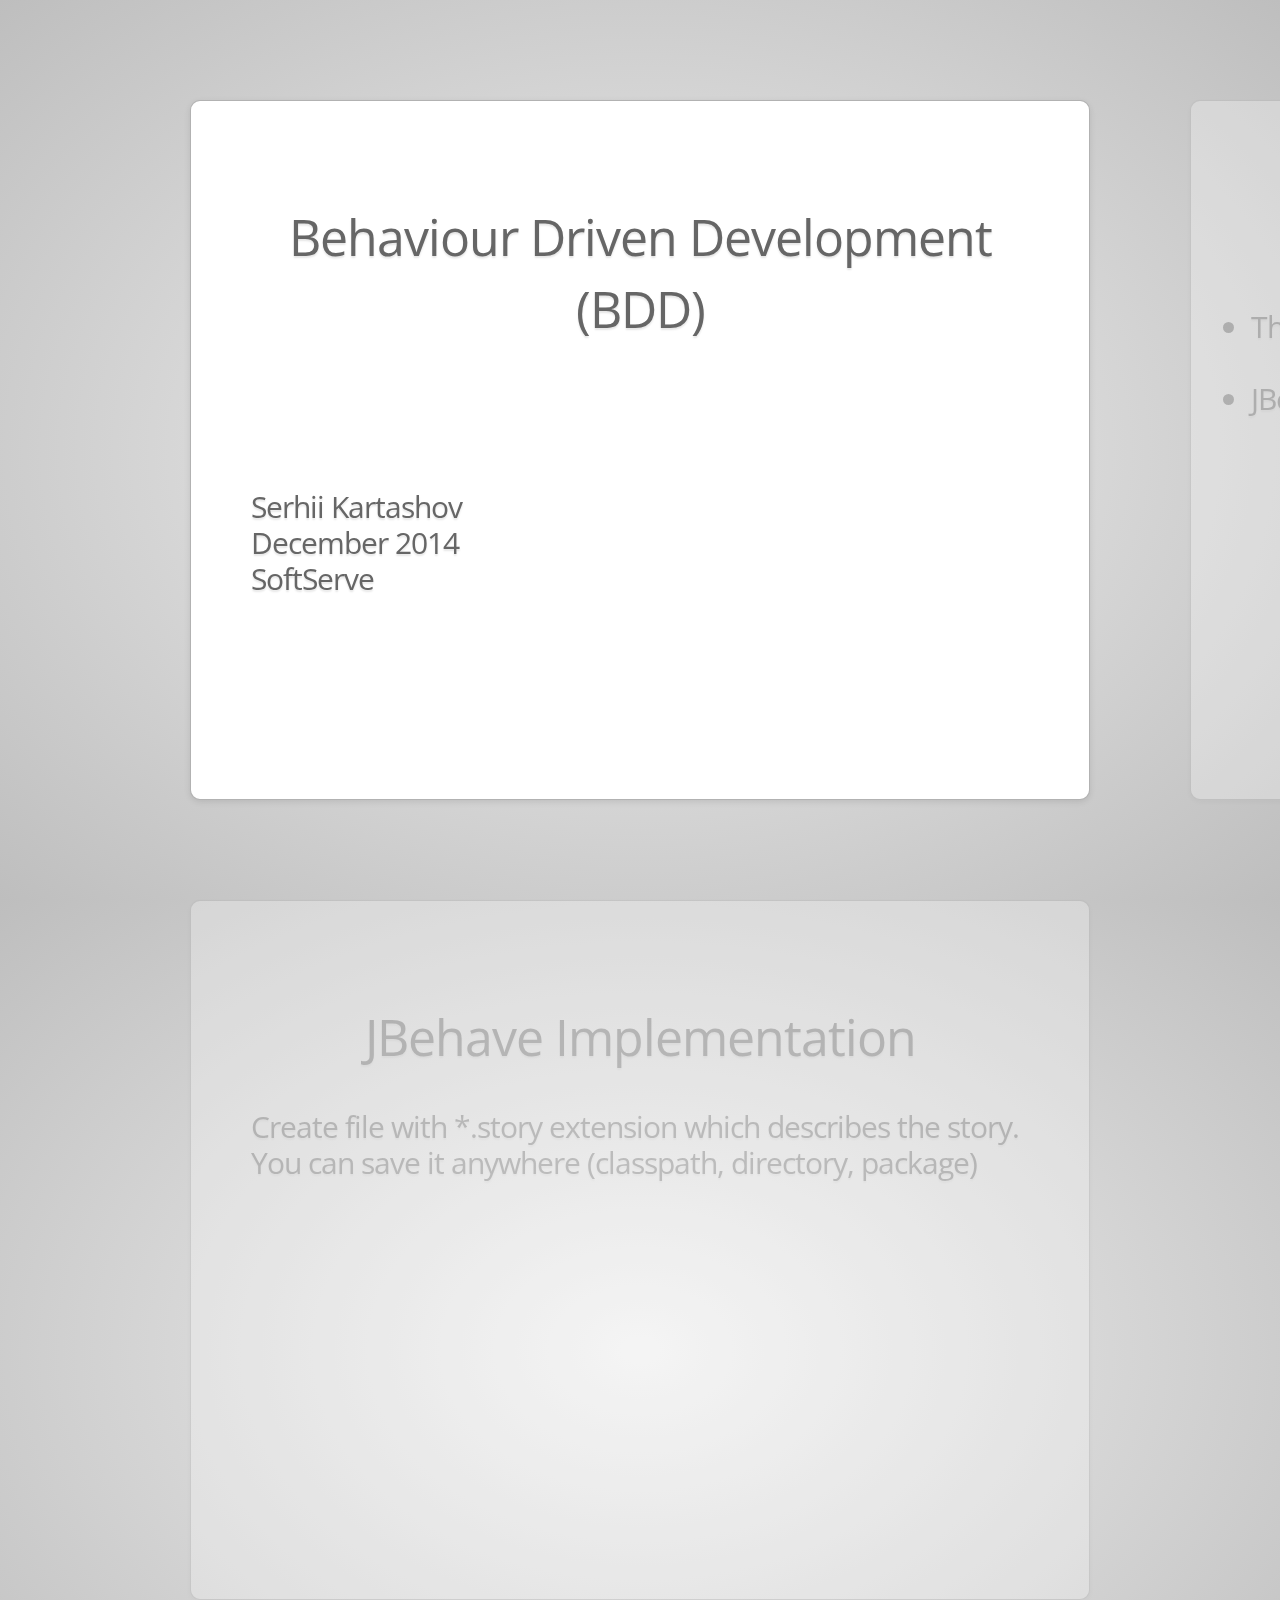
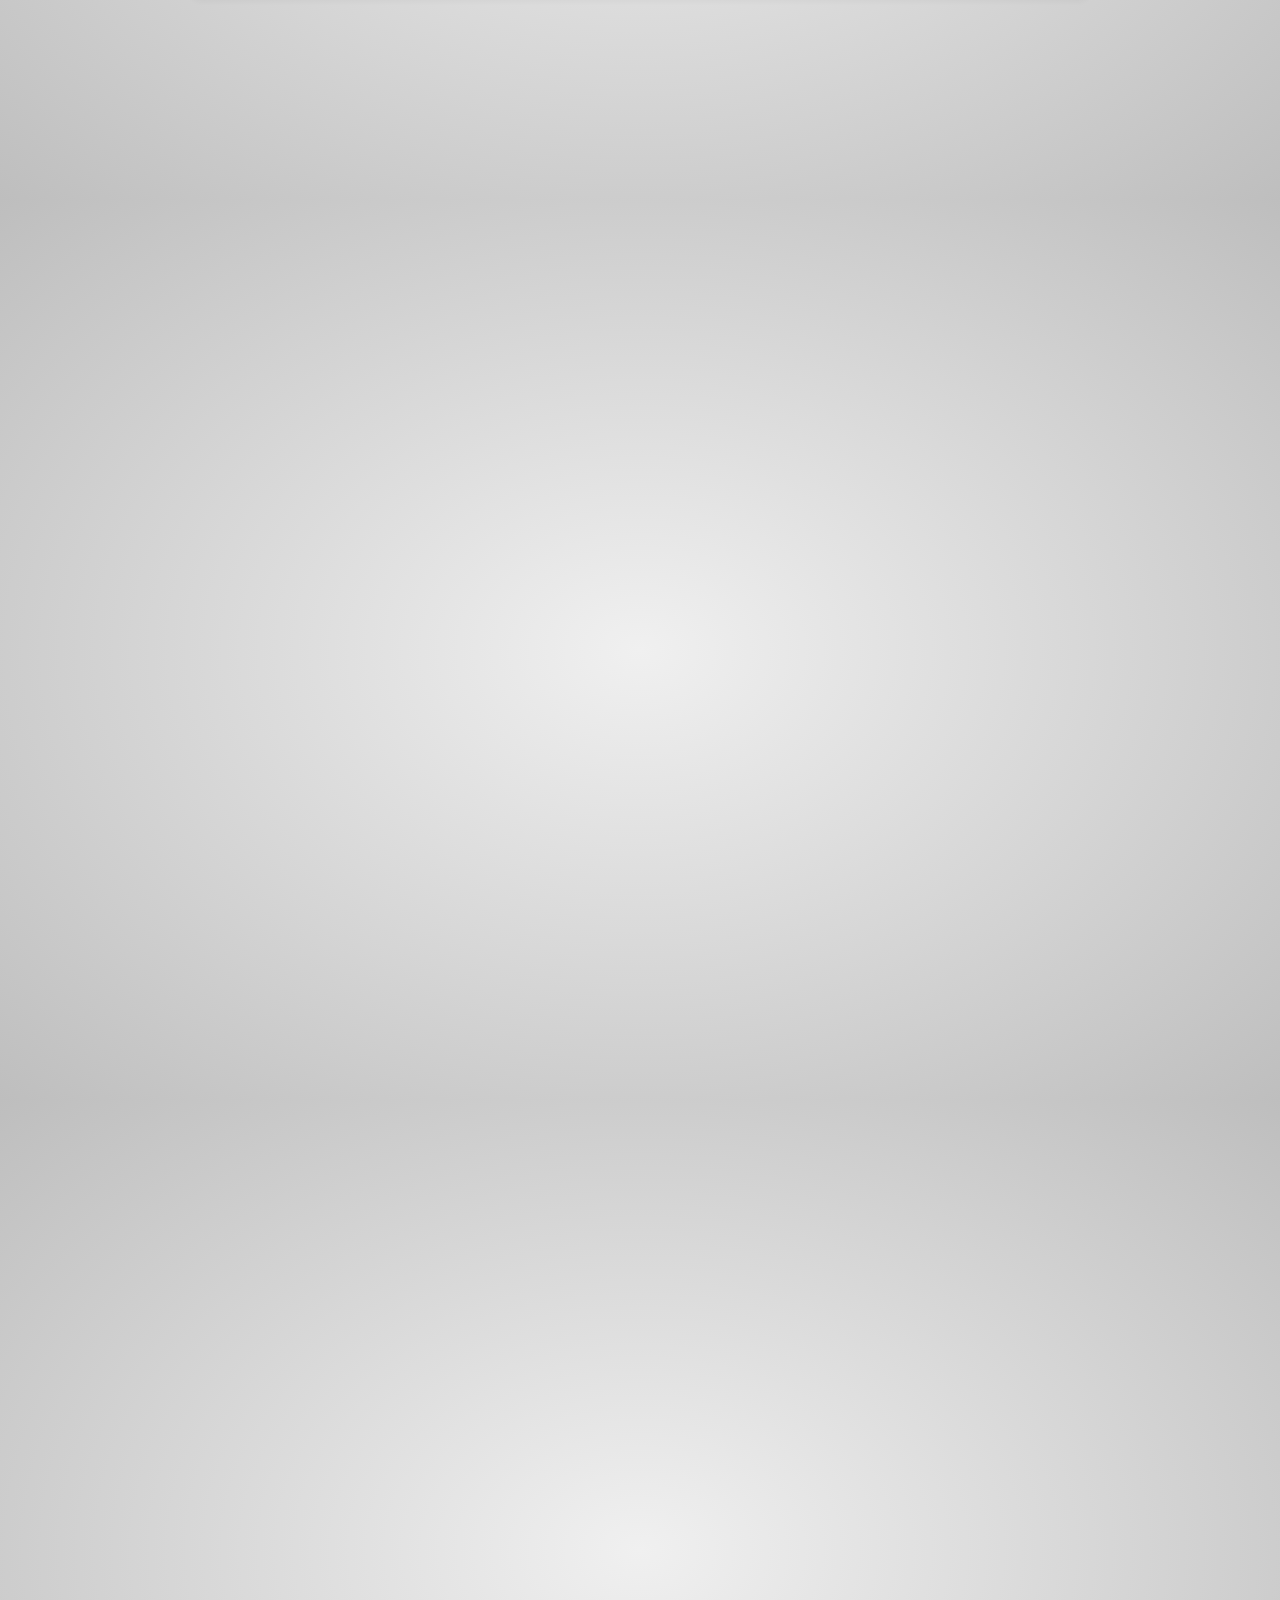
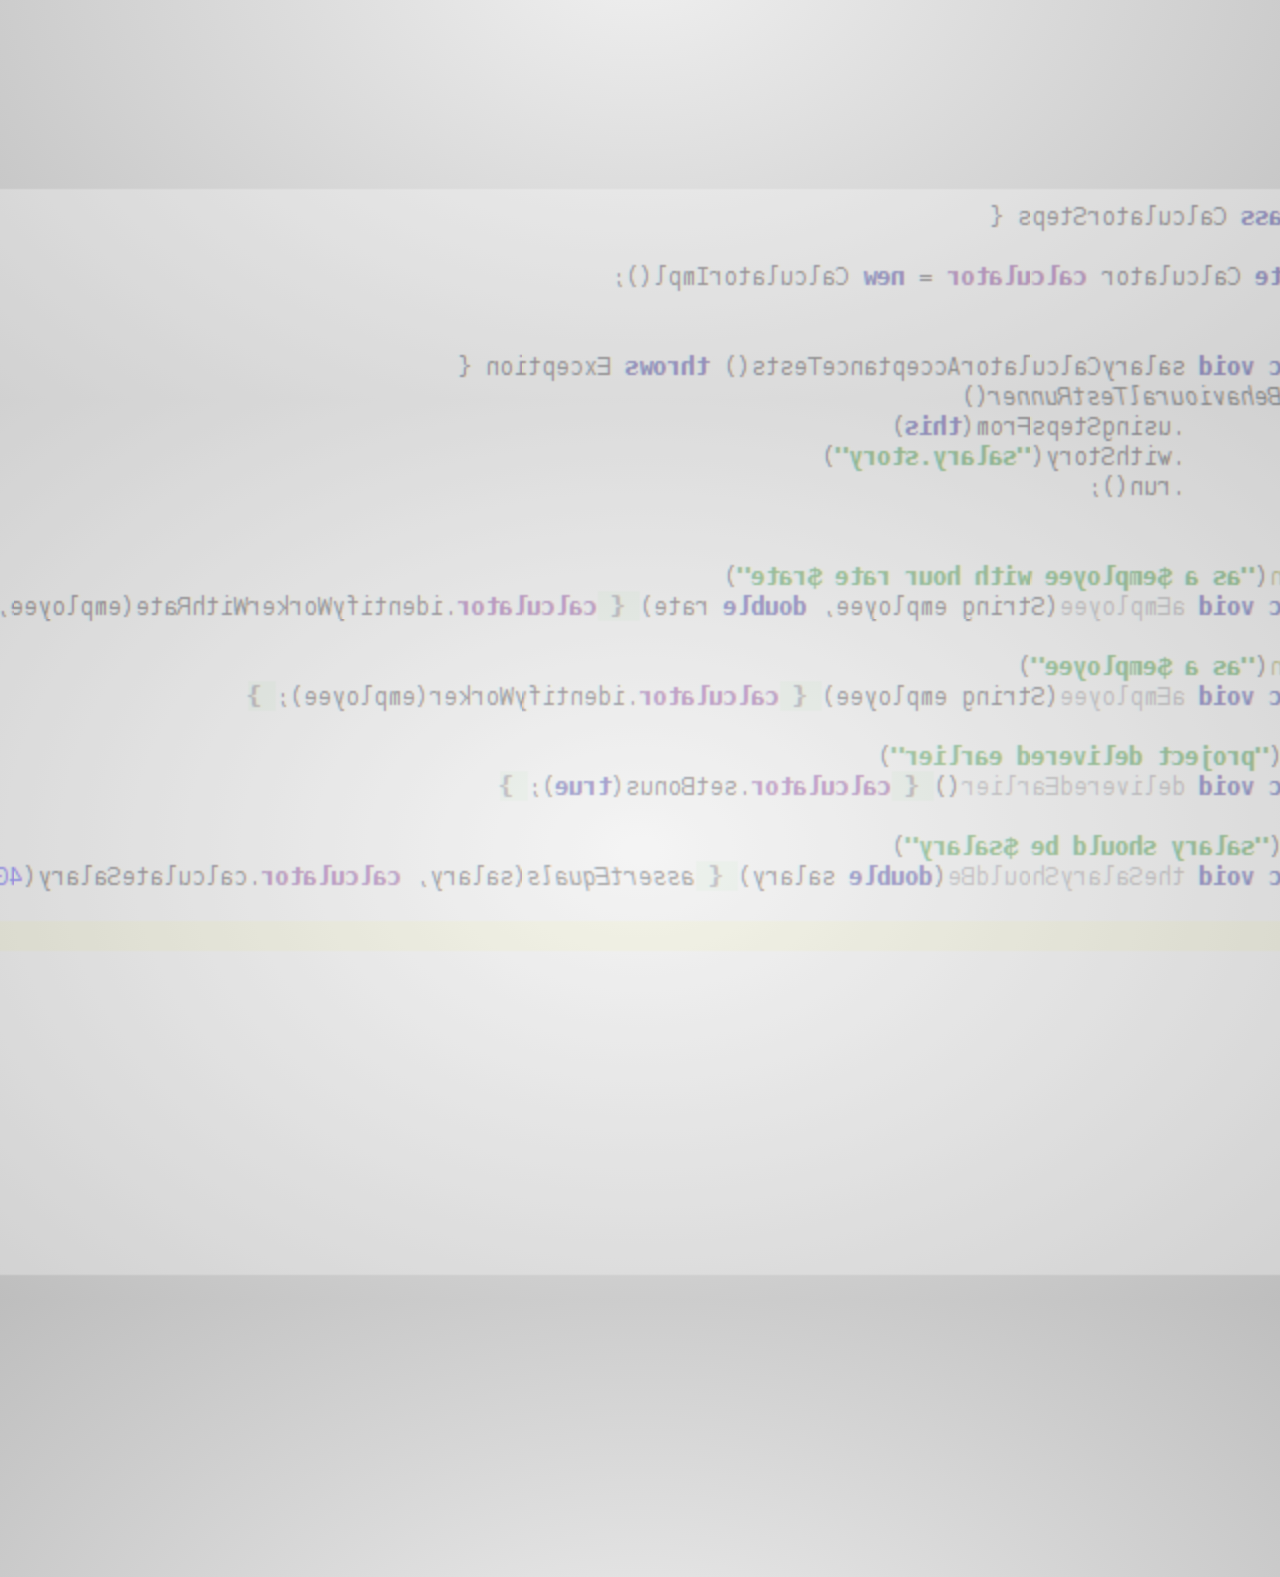
<file: jbehave-core-concepts/presentation/index.html>
<!doctype html>

<html lang="en" xmlns="http://www.w3.org/1999/html" xmlns="http://www.w3.org/1999/html">
<head>
    <meta charset="utf-8" />
    <meta name="viewport" content="width=1024" />
    <meta name="apple-mobile-web-app-capable" content="yes" />
    <title>impress.js | presentation tool based on the power of CSS3 transforms and transitions in modern browsers | by Bartek Szopka @bartaz</title>
    
    <meta name="description" content="impress.js is a presentation tool based on the power of CSS3 transforms and transitions in modern browsers and inspired by the idea behind prezi.com." />
    <meta name="author" content="Bartek Szopka" />

    <link href="http://fonts.googleapis.com/css?family=Open+Sans:regular,semibold,italic,italicsemibold|PT+Sans:400,700,400italic,700italic|PT+Serif:400,700,400italic,700italic" rel="stylesheet" />

    <link href="css/impress-demo.css" rel="stylesheet" />
    
    <link rel="shortcut icon" href="favicon.png" />
    <link rel="apple-touch-icon" href="apple-touch-icon.png" />
</head>

<body class="impress-not-supported">

<div class="fallback-message">
    <p>Your browser <b>doesn't support the features required</b> by impress.js, so you are presented with a simplified version of this presentation.</p>
    <p>For the best experience please use the latest <b>Chrome</b>, <b>Safari</b> or <b>Firefox</b> browser.</p>
</div>

<div id="impress">

    <div id="1" class="step slide" data-x="-1000" data-y="-1500">
        <q>Behaviour Driven Development (BDD)</q>
        <br/>
        <br/>
        <br/>
        <br/>
        Serhii Kartashov
        <br/>
        December 2014
        <br/>
        SoftServe
    </div>

    <div id="2"class="step slide" data-x="0" data-y="-1500">
        <q>Agenda</q>
        <br/>
        <ul>
            <li>The meaning of BDD and specification</li>
            <br/>
            <li>JBehave as implementation of BDD</li>
        </ul>
    </div>

    <div id="3" class="step slide" data-x="1000" data-y="-1500">
        <q>The meaning of BDD</q>
        <p>BDD specifies that business analysts and developers should collaborate in terms of <strong>user story</strong>,
            which are each explicitly written down in a dedicated document.</p>
    </div>

    <div id="image1" class="step" data-x="6000" data-y="-300" data-rotate="90" data-scale="4">
        <img src="images/TDD-vs-BDD.jpg" alt="Smiley face" width="916" height="594">
    </div>

    <div id="4" class="step slide" data-x="2000" data-y="-1500">
        <q>Behavioural specifications</q>
        <br/>
        <p>User Story Structure:</p>
        <ul>
            <li>Story Title</li>
            <li>Narrative: <strong>who</strong>, <strong>which effect</strong> and <strong>what business value</strong></li>
            <li>Acceptance criteria or scenarios: <strong>initial condition</strong>, <strong>event triggers</strong> and <strong>expected outcome</strong></li>
        </ul>

    </div>

    <div id="image2" class="step" data-x="3700" data-y="-500" data-rotate="-90" data-scale="3">
        <img src="images/bdd.png" alt="Smiley face" width="900" height="589">
    </div>

    <div id="5" class="step slide" data-x="-1000" data-y="-700">
        <q>JBehave Implementation</q>
        <br/>
        <p>Create file with *.story extension which describes the story.</p>
        <p>You can save it anywhere (classpath, directory, package)</p>
    </div>

    <div id="image3" class="step" data-x="1000" data-y="2000" data-rotate-x="0" data-rotate-y="180" data-scale="2">
        <img src="images/story.png" alt="Smiley face" width="796" height="729">
    </div>

    <div id="image4" class="step" data-x="-1000" data-y="2000" data-rotate-x="0" data-rotate-y="-180" data-scale="2">
        <img src="images/steps.png" alt="Smiley face">
    </div>

    <div id="image5" class="step" data-x="1000" data-y="500" data-rotate-x="0" data-rotate-y="180" data-scale="2">
        <img src="images/embedder.png" alt="Smiley face" width="945" height="333">
    </div>

    <div id="30" class="step slide" data-x="3000" data-y="900">
        <q>Conclusion</q>
        <br/>
        <ul>
            <li>BDD offers more precise guidance on organizing the conversation between developers,
                testers and domain experts</li>
            <li>Notations originating in the BDD approach, in particular the given-when-then canvas,
                are closer to everyday language</li>
            <li>Tools targeting a BDD approach generally afford the automatic generation of technical
                and end user documentation from BDD "specifications"</li>
        </ul>
    </div>

    <div id="31" class="step slide" data-x="3000" data-y="2000" data-rotate="180" data-scale="2">
        <q>Useful links</q>
        <br/>
        <ul>
            <li><a href="http://en.wikipedia.org/wiki/Behavior-driven_development">BDD wiki</a></li>
            <li><a href="http://jbehave.org/">JBehave (Java Framework)</a></li>
            <li><a href="http://jasmine.github.io/">Jasmine (JavaScript Framework)</a></li>
            <li><a href="http://cukes.info/">Cucumber (Ruby Framework)</a></li>
            <li><a href="http://docs.behat.org/en/v2.5/">Behat (PHP Framework)</a></li>
            <li><a href="http://stackoverflow.com/questions/307895/what-is-the-most-mature-bdd-framework-for-net">Discussion which BDD better for .Net</a></li>
            <li><a href="http://www.lordofthejars.com/2011/04/are-you-locked-up-in-world-thats-been.html">JBehave-Sprint-Selenium-Example</a></li>
        </ul>
    </div>

    <!--
        
        This is an example of step element being scaled.
        
        Again, we use a `data-` attribute, this time it's `data-scale="4"`, so it means that this
        element will be 4 times larger than the others.
        From presentation and transitions point of view it means, that it will have to be scaled
        down (4 times) to make it back to its correct size.
        
    -->
    <!--<div id="title" class="step" data-x="0" data-y="0" data-scale="4">
        <span class="try">then you should try</span>
        <h1>impress.js<sup>*</sup></h1>
        <span class="footnote"><sup>*</sup> no rhyme intended</span>
    </div>-->

    <!--
        
        This element introduces rotation.
        
        Notation shouldn't be a surprise. We use `data-rotate="90"` attribute, meaning that this
        element should be rotated by 90 degrees clockwise.
        
    -->
    <!--<div id="its" class="step" data-x="850" data-y="3000" data-rotate="90" data-scale="5">
        <p>It's a <strong>presentation tool</strong> <br/>
        inspired by the idea behind <a href="http://prezi.com">prezi.com</a> <br/>
        and based on the <strong>power of CSS3 transforms and transitions</strong> in modern browsers.</p>
    </div>

    <div id="big" class="step" data-x="3500" data-y="2100" data-rotate="180" data-scale="6">
        <p>visualize your <b>big</b> <span class="thoughts">thoughts</span></p>
    </div>-->

    <!--
        
        And now it gets really exciting! We move into third dimension!
        
        Along with `data-x` and `data-y`, you can define the position on third (Z) axis, with
        `data-z`. In the example below we use `data-z="-3000"` meaning that element should be
        positioned far away from us (by 3000px).
        
    -->
    <!--<div id="tiny" class="step" data-x="2825" data-y="2325" data-z="-3000" data-rotate="300" data-scale="1">
        <p>and <b>tiny</b> ideas</p>
    </div>-->

    <!--
        
        This step here doesn't introduce anything new when it comes to data attributes, but you
        should notice in the demo that some words of this text are being animated.
        It's a very basic CSS transition that is applied to the elements when this step element is
        reached.
        
        At the very beginning of the presentation all step elements are given the class of `future`.
        It means that they haven't been visited yet.
        
        When the presentation moves to given step `future` is changed to `present` class name.
        That's how animation on this step works - text moves when the step has `present` class.
        
        Finally when the step is left the `present` class is removed from the element and `past`
        class is added.
        
        So basically every step element has one of three classes: `future`, `present` and `past`.
        Only one current step has the `present` class.
        
    -->
    <!--<div id="ing" class="step" data-x="3500" data-y="-850" data-rotate="270" data-scale="6">
        <p>by <b class="positioning">positioning</b>, <b class="rotating">rotating</b> and <b class="scaling">scaling</b> them on an infinite canvas</p>
    </div>

    <div id="imagination" class="step" data-x="6700" data-y="-300" data-scale="6">
        <p>the only <b>limit</b> is your <b class="imagination">imagination</b></p>
    </div>

    <div id="source" class="step" data-x="6300" data-y="2000" data-rotate="20" data-scale="4">
        <p>want to know more?</p>
        <q><a href="http://github.com/bartaz/impress.js">use the source</a>, Luke!</q>
    </div>

    <div id="one-more-thing" class="step" data-x="6000" data-y="4000" data-scale="2">
        <p>one more thing...</p>
    </div>-->

    <!--
        
        And the last one shows full power and flexibility of impress.js.
        
        You can not only position element in 3D, but also rotate it around any axis.
        So this one here will get rotated by -40 degrees (40 degrees anticlockwise) around X axis and
        10 degrees (clockwise) around Y axis.
        
        You can of course rotate it around Z axis with `data-rotate-z` - it has exactly the same effect
        as `data-rotate` (these two are basically aliases).
        
    -->
    <!--<div id="its-in-3d" class="step" data-x="6200" data-y="4300" data-z="-100" data-rotate-x="-40" data-rotate-y="10" data-scale="2">
        <p><span class="have">have</span> <span class="you">you</span> <span class="noticed">noticed</span> <span class="its">it's</span> <span class="in">in</span> <b>3D<sup>*</sup></b>?</p>
        <span class="footnote">* beat that, prezi ;)</span>
    </div>-->

    <!--
        
        So to make a summary of all the possible attributes used to position presentation steps, we have:
        
        * `data-x`, `data-y`, `data-z` - they define the position of **the center** of step element on
            the canvas in pixels; their default value is 0;
        * `data-rotate-x`, `data-rotate-y`, 'data-rotate-z`, `data-rotate` - they define the rotation of
            the element around given axis in degrees; their default value is 0; `data-rotate` and `data-rotate-z`
            are exactly the same;
        * `data-scale` - defines the scale of step element; default value is 1
        
        These values are used by impress.js in CSS transformation functions, so for more information consult
        CSS transfrom docs: https://developer.mozilla.org/en/CSS/transform
        
    -->
    <div id="overview" class="step" data-x="3000" data-y="1500" data-scale="10">
    </div>

</div>

<div class="hint">
    <p>Use a spacebar or arrow keys to navigate</p>
</div>
<script>
if ("ontouchstart" in document.documentElement) { 
    document.querySelector(".hint").innerHTML = "<p>Tap on the left or right to navigate</p>";
}
</script>

<script src="js/impress.js"></script>
<script>impress().init();</script>


</body>
</html>
</file>
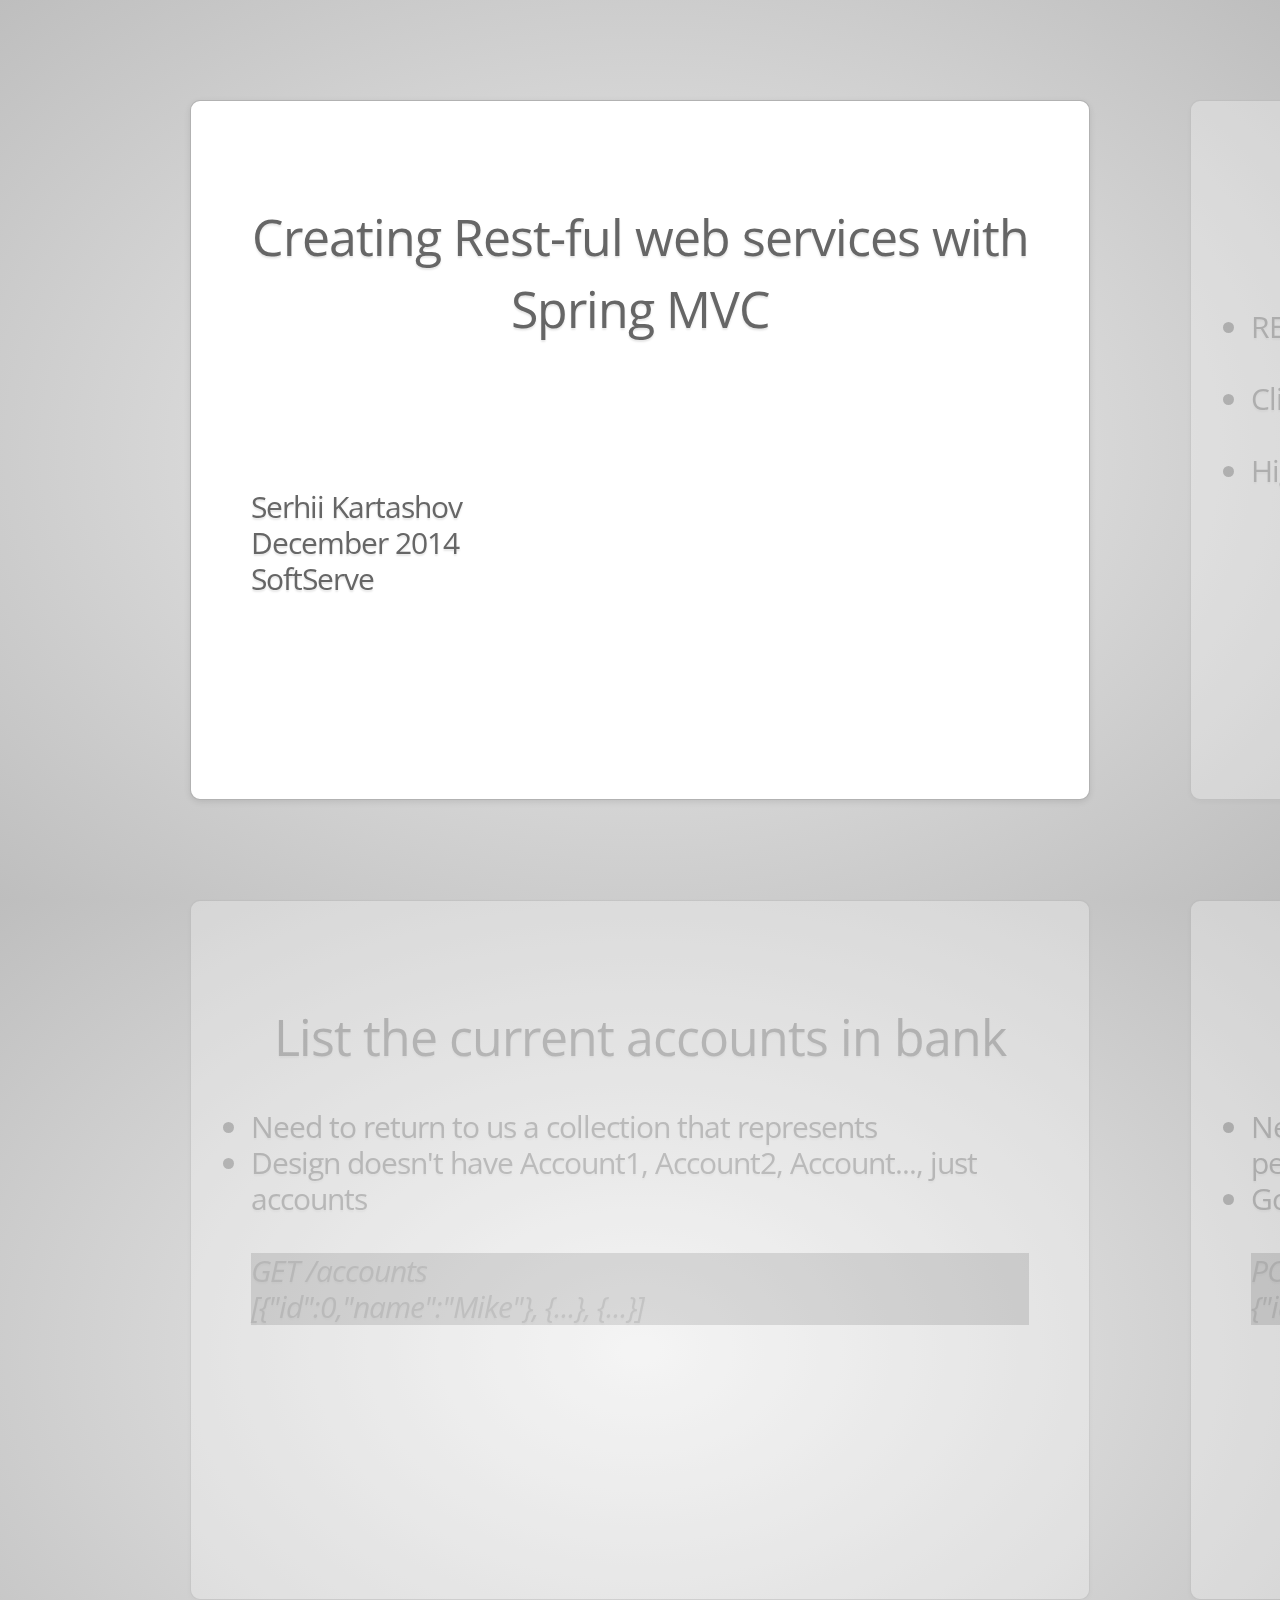
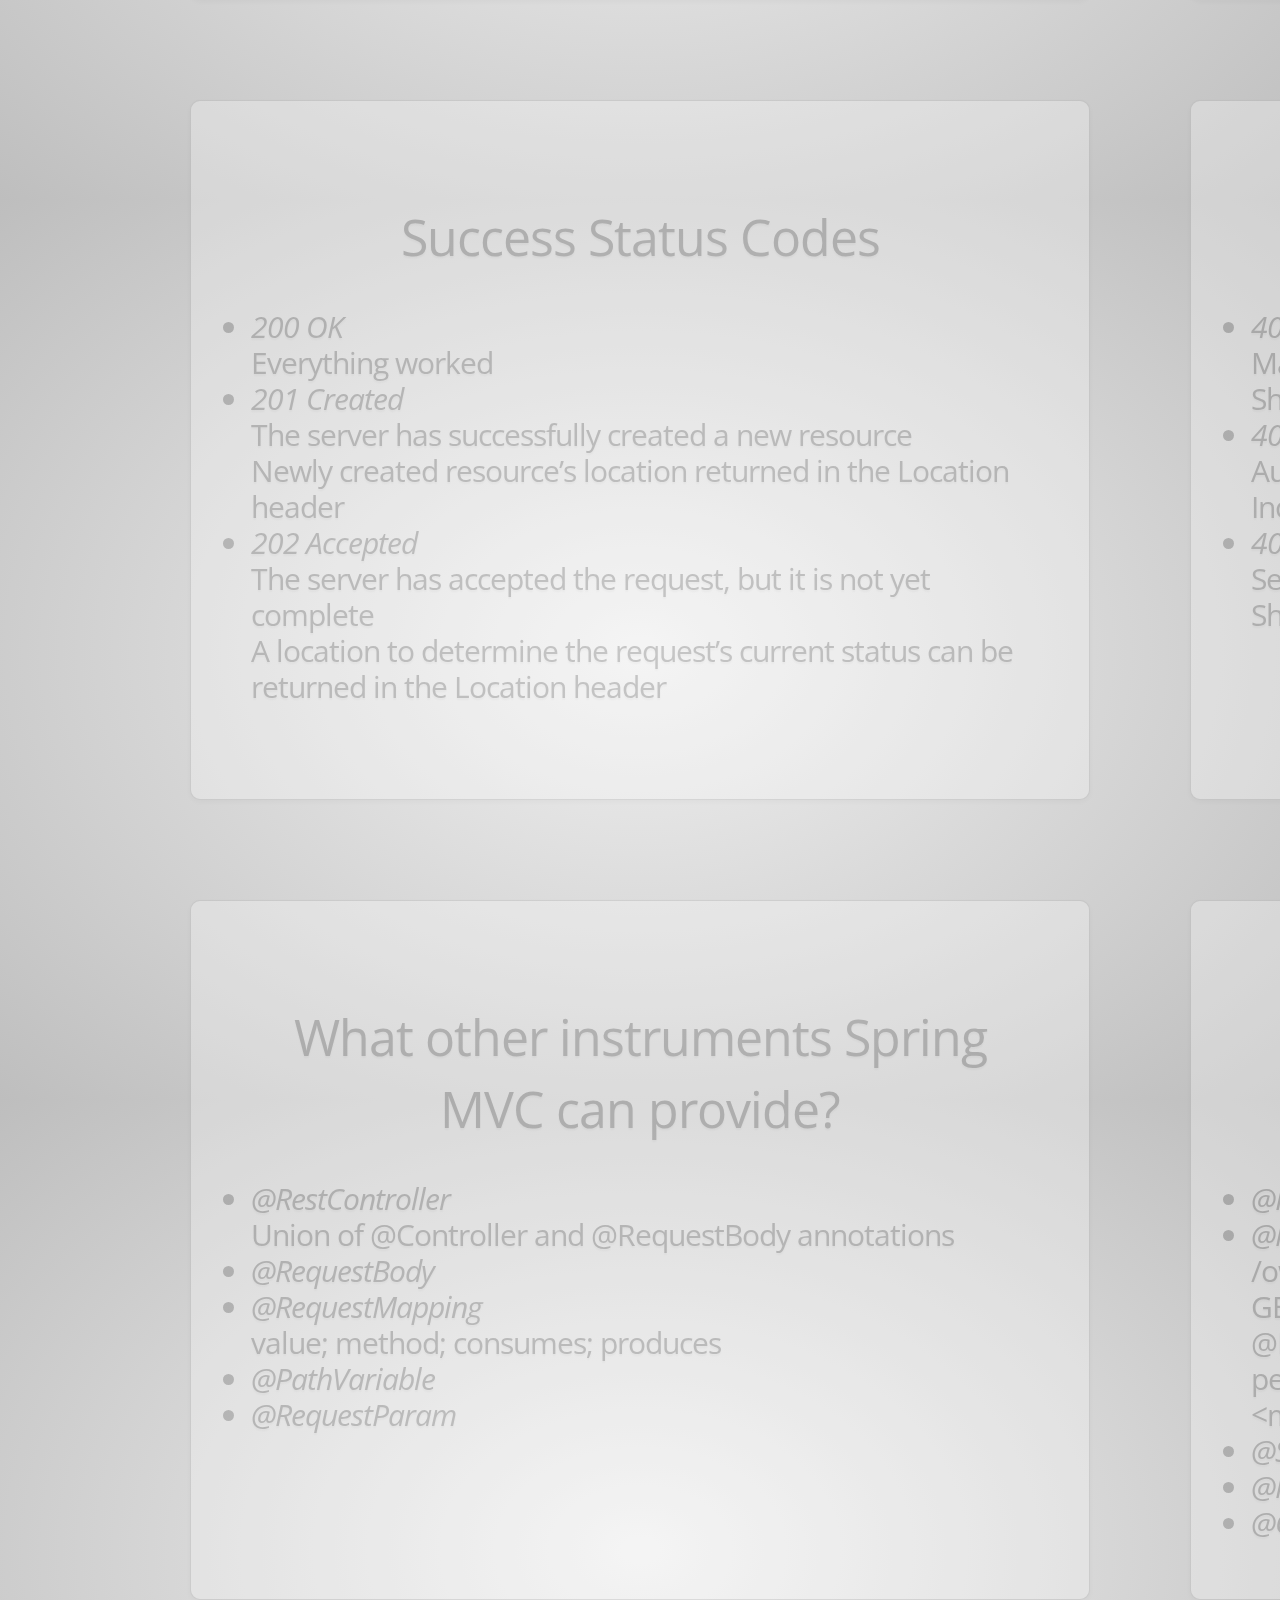
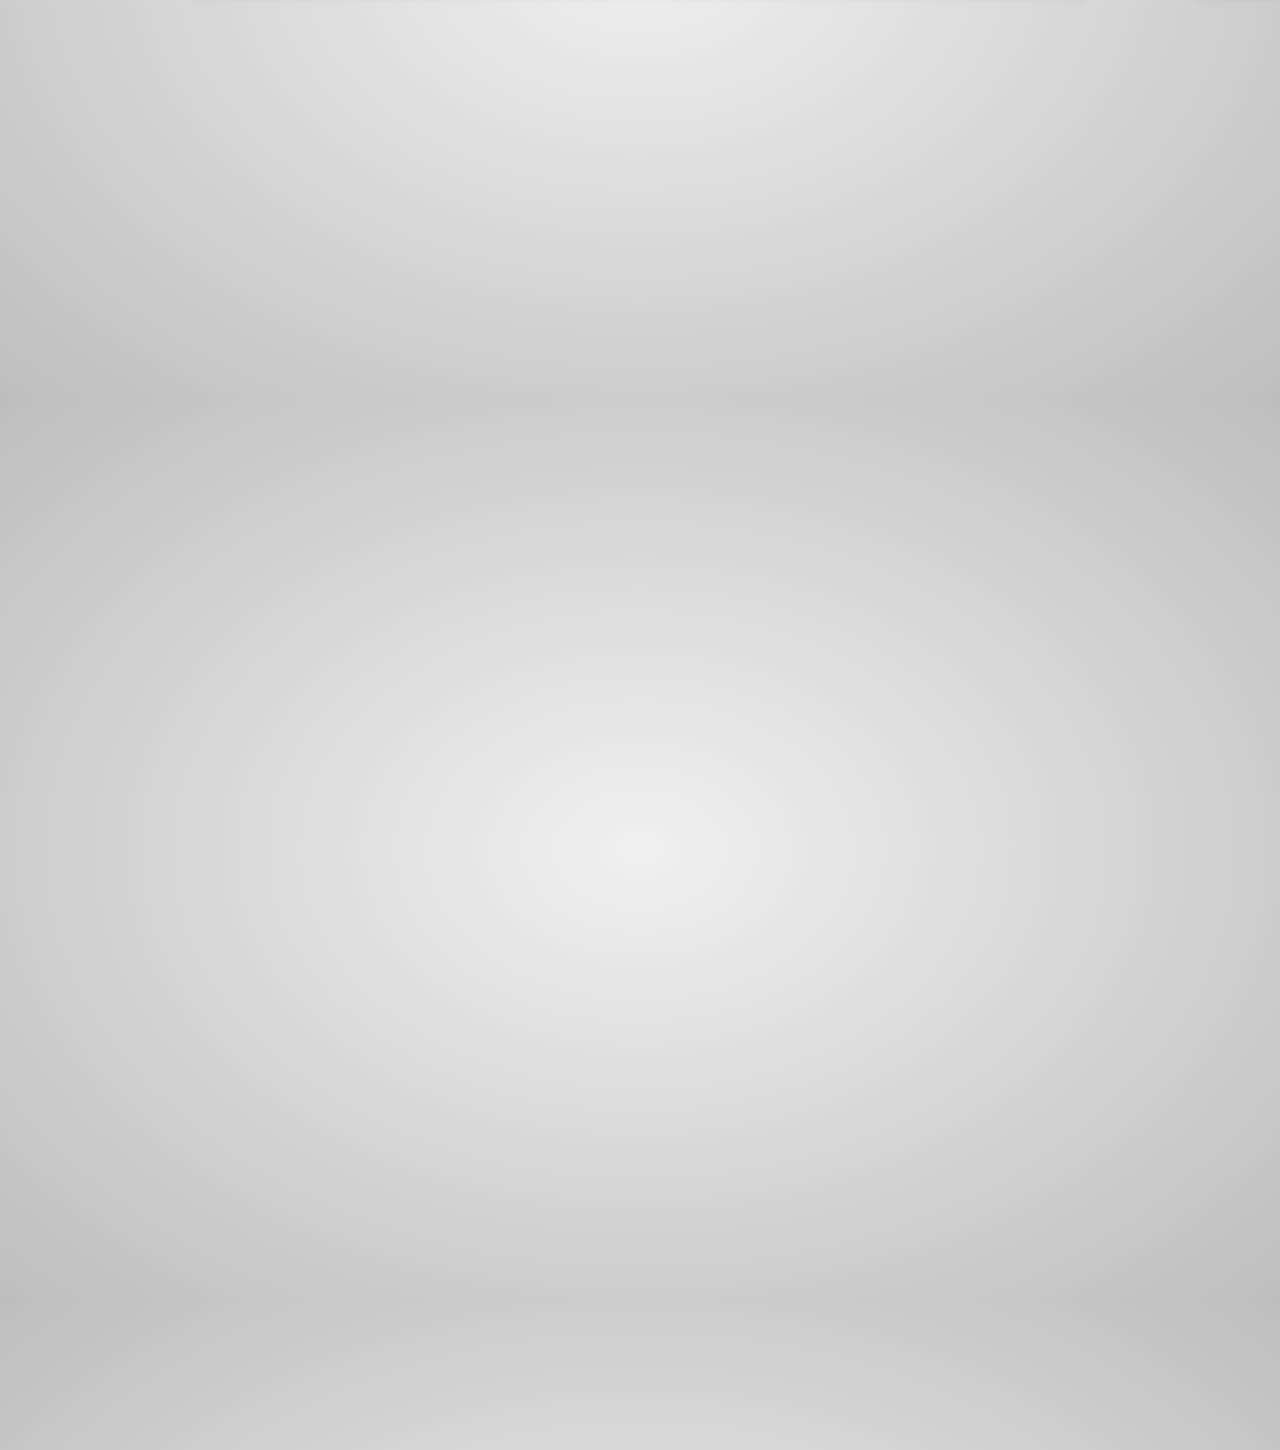
<file: spring-rest-demo-2014/presentation/index.html>
<!doctype html>

<!--

    Welcome to the light side of the source, young padawan.

    One step closer to learn something interesting you are...

                               ____                  
                            _.' :  `._               
                        .-.'`.  ;   .'`.-.           
               __      / : ___\ ;  /___ ; \      __  
             ,'_ ""=-.:__;".-.";: :".-.":__;.-="" _`,
             :' `.t""=-.. '<@.`;_  ',@:` ..-=""j.' `;
                  `:-.._J '-.-'L__ `-.-' L_..-;'     
                    "-.__ ;  .-"  "-.  : __.-"       
                        L ' /.======.\ ' J           
                         "-.   "__"   .-"            
                        __.l"-:_JL_;-";.__           
                     .-j/'.;  ;""""  / .'\"-.        
                   .' /:`. "-.:     .-" .';  `.      
                .-"  / ;  "-. "-..-" .-"  :    "-.   
             .+"-.  : :      "-.__.-"      ;-._   \  
             ; \  `.; ;                    : : "+. ; 
             :  ;   ; ;                    : ;  : \: 
             ;  :   ; :                    ;:   ;  : 
            : \  ;  :  ;                  : ;  /  :: 
            ;  ; :   ; :                  ;   :   ;: 
            :  :  ;  :  ;                : :  ;  : ; 
            ;\    :   ; :                ; ;     ; ; 
            : `."-;   :  ;              :  ;    /  ; 
             ;    -:   ; :              ;  : .-"   : 
             :\     \  :  ;            : \.-"      : 
              ;`.    \  ; :            ;.'_..-=  / ; 
              :  "-.  "-:  ;          :/."      .'  :
               \         \ :          ;/  __        :
                \       .-`.\        /t-""  ":-+.   :
                 `.  .-"    `l    __/ /`. :  ; ; \  ;
                   \   .-" .-"-.-"  .' .'j \  /   ;/ 
                    \ / .-"   /.     .'.' ;_:'    ;  
                     :-""-.`./-.'     /    `.___.'   
                           \ `t  ._  /               
                            "-.t-._:'                

-->

<!--
    
    So you'd like to know how to use impress.js?
    
    You've made the first, very important step - you're reading the source code.
    And that's how impress.js presentations are built - with HTML and CSS code.
    
    Believe me, you need quite decent HTML and CSS skills to be able to use impress.js effectively.
    And what is even more important, you need to be a designer, too, because there are no default
    styles for impress.js presentations, there is no default or automatic layout for them.
    
    You need to design and build it by hand.
    
    So...
    
    Would you still like to know how to use impress.js?
    
-->

<html lang="en" xmlns="http://www.w3.org/1999/html" xmlns="http://www.w3.org/1999/html">
<head>
    <meta charset="utf-8" />
    <meta name="viewport" content="width=1024" />
    <meta name="apple-mobile-web-app-capable" content="yes" />
    <title>impress.js | presentation tool based on the power of CSS3 transforms and transitions in modern browsers | by Bartek Szopka @bartaz</title>
    
    <meta name="description" content="impress.js is a presentation tool based on the power of CSS3 transforms and transitions in modern browsers and inspired by the idea behind prezi.com." />
    <meta name="author" content="Bartek Szopka" />

    <link href="http://fonts.googleapis.com/css?family=Open+Sans:regular,semibold,italic,italicsemibold|PT+Sans:400,700,400italic,700italic|PT+Serif:400,700,400italic,700italic" rel="stylesheet" />

    <!--
        
        Impress.js doesn't depend on any external stylesheet. Script adds all styles it needs for
        presentation to work.
        
        This style below contains styles only for demo presentation. Browse it to see how impress.js
        classes are used to style presentation steps, or how to apply fallback styles, but I don't want
        you to use them directly in your presentation.
        
        Be creative, build your own. We don't really want all impress.js presentations to look the same,
        do we?
        
        When creating your own presentation get rid of this file. Start from scratch, it's fun!
        
    -->
    <link href="css/impress-demo.css" rel="stylesheet" />
    
    <link rel="shortcut icon" href="favicon.png" />
    <link rel="apple-touch-icon" href="apple-touch-icon.png" />
</head>

<!--
    
    Body element is used by impress.js to set some useful class names, that will allow you to detect
    the support and state of the presentation in CSS or other scripts.
    
    First very useful class name is `impress-not-supported`. This class means, that browser doesn't
    support features required by impress.js, so you should apply some fallback styles in your CSS.
    It's not necessary to add it manually on this element. If the script detects that browser is not
    good enough it will add this class, but keeping it in HTML means that users without JavaScript
    will also get fallback styles.
    
    When impress.js script detects that browser supports all required features, this class name will
    be removed.
    
    The class name on body element also depends on currently active presentation step. More details about
    it can be found later, when `hint` element is being described.
    
-->
<body class="impress-not-supported">

<!--
    For example this fallback message is only visible when there is `impress-not-supported` class on body.
-->
<div class="fallback-message">
    <p>Your browser <b>doesn't support the features required</b> by impress.js, so you are presented with a simplified version of this presentation.</p>
    <p>For the best experience please use the latest <b>Chrome</b>, <b>Safari</b> or <b>Firefox</b> browser.</p>
</div>

<!--
    
    Now that's the core element used by impress.js.
    
    That's the wrapper for your presentation steps. In this element all the impress.js magic happens.
    It doesn't have to be a `<div>`. Only `id` is important here as that's how the script find it.
    
    You probably won't need it now, but there are some configuration options that can be set on this element.
    
    To change the duration of the transition between slides use `data-transition-duration="2000"` giving it
    a number of ms. It defaults to 1000 (1s).
    
    You can also control the perspective with `data-perspective="500"` giving it a number of pixels.
    It defaults to 1000. You can set it to 0 if you don't want any 3D effects.
    If you are willing to change this value make sure you understand how CSS perspective works:
    https://developer.mozilla.org/en/CSS/perspective
    
    But as I said, you won't need it for now, so don't worry - there are some simple but interesting things
    right around the corner of this tag ;)
    
-->
<div id="impress">

    <!--
        
        Here is where interesting thing start to happen.
        
        Each step of the presentation should be an element inside the `#impress` with a class name
        of `step`. These step elements are positioned, rotated and scaled by impress.js, and
        the 'camera' shows them on each step of the presentation.
        
        Positioning information is passed through data attributes.
        
        In the example below we only specify x and y position of the step element with `data-x="-1000"`
        and `data-y="-1500` attributes. This means that **the center** of the element (yes, the center)
        will be positioned in point x = -1000px and y = -1500px of the presentation 'canvas'.
        
        It will not be rotated or scaled.
        
    -->
    <div id="1" class="step slide" data-x="-1000" data-y="-1500">
        <q>Creating Rest-ful web services with Spring MVC</q>
        <br/>
        <br/>
        <br/>
        <br/>
        Serhii Kartashov
        <br/>
        December 2014
        <br/>
        SoftServe
    </div>

    <!--
        
        The `id` attribute of the step element is used to identify it in the URL, but it's optional.
        If it is not defined, it will get a default value of `step-N` where N is a number of slide.
        
        So in the example below it'll be `step-2`.
        
        The hash part of the url when this step is active will be `#/step-2`.
        
        You can also use `#step-2` in a link, to point directly to this particular step.
        
        Please note, that while `#/step-2` (with slash) would also work in a link it's not recommended.
        Using classic `id`-based links like `#step-2` makes these links usable also in fallback mode.
        
    -->
    <div id="2"class="step slide" data-x="0" data-y="-1500">
        <q>What is REST?</q>
        <br/>
        <ul>
            <li>REpresentational State Transfer</li>
            <br/>
            <li>Client/Server, Stateless, Uniform Interface</li>
            <br/>
            <li>Hightly-Cohesive, loosely coupled services</li>
        </ul>
    </div>

    <div id="3" class="step slide" data-x="1000" data-y="-1500">
        <q>Uniform Interface</q>
        <br/>
        <ul>
            <li>Identification of resources</li>
            <br/>
            <li>Manipulation of resources</li>
            <br/>
            <li>Self-describing of resources</li>
        </ul>
    </div>

    <div id="4" class="step slide" data-x="2000" data-y="-1500">
        <q>HTTP's uniform interface</q>
        <br/>
        <ul>
            <li>URI's identify resources</li>
            <p><i>/accounts/0</i></p>
            <br/>
            <li>HTTP verbs descried a limited set of operations that can be used to manipulate a resource</li>
            <p><i>POST, GET, PUT, DELETE, ...</i></p>
            <br/>
            <li>Headers describes the messages</li>
            <p><i>Content-Type: application/json</i></p>
        </ul>
    </div>

    <div id="5" class="step slide" data-x="3000" data-y="-1500">
        <q>Get</q>
        <br/>
        <ul>
            <li>Retrieve Information</li>
            <br/>
            <li>Must be save and idempotent</li>
            <br/>
            <li>Get can be conditional or partial</li>
            <p><i>If-Modified-Since</i></p>
            <p><i>Range</i></p>
        </ul>

    </div>

    <div id="6" class="step slide" data-x="4000" data-y="-1500">
        <q>DELETE</q>
        <br/>
        <ul>
            <li>Requests that a resource be removed</li>
            <br/>
            <li>The resource doesn't have to be removed immediately</li>
            <p>Removal may be a long running task</p>
            <br/>
            <p class="greyb"><i>DELETE /accounts/0</i></p>
        </ul>
    </div>

    <div id="7" class="step slide" data-x="5000" data-y="-1500">
        <q>PUT</q>
        <br/>
        <ul>
            <li>Requests that the entity passed, be stored at the URI</li>
            <br/>
            <li>Can be used to modify an existing one</li>
            <br/>
            <p class="greyb"><i>PUT /accounts/0/creditcards/1</i></p>
        </ul>
    </div>

    <div id="8" class="step slide" data-x="6000" data-y="-1500">
        <q>POST</q>
        <br/>
        <ul>
            <li>Requests that the resource at the URI do something with the enclosed entity</li>
            <p><i>Create, Modify</i></p>
            <br/>
            <p class="greyb"><i>POST /accounts</i></p>
        </ul>
    </div>

    <div id="9" class="step slide" data-x="7000" data-y="-1500">
        <q>Interaction Model</q>
        <br/>
        <ul>
            <li><i>List</i> the current accounts in bank</li>
            <li><i>Create</i> new account</li>
            <li><i>Create</i> new credit card</li>
            <li><i>List</i> the current credit cards of account</li>
            <li><i>Make</i> transaction between two credit cards</li>
            <li><i>Lock</i> credit card</li>
            <li><i>Delete</i> account</li>
        </ul>
    </div>

    <div id="10" class="step slide" data-x="-1000" data-y="-700">
        <q>List the current accounts in bank</q>
        <br/>
        <ul>
            <li>Need to return to us a collection that represents</li>
            <li>Design doesn't have Account1, Account2, Account..., just accounts</li>
        </ul>
        <br/>
        <p class="greyb"><i>GET /accounts</i></p>
        <p class="greyb"><i>[{"id":0,"name":"Mike"}, {...}, {...}]</i></p>
    </div>

    <div id="11" class="step slide" data-x="0" data-y="-700">
        <q>Create new account</q>
        <br/>
        <ul>
            <li>Need to create new account in bank with providing name of person</li>
            <li>Good practice is returning already created account</li>
        </ul>
        <br/>
        <p class="greyb"><i>POST /accounts with json {"name":"Matt"}</i></p>
        <p class="greyb"><i>{"id":2,"name":"Matt"}</i></p>
    </div>

    <div id="12" class="step slide" data-x="1000" data-y="-700">
        <q>Create new credit card</q>
        <br/>
        <ul>
            <li>That just a request for creation credit card automatically</li>
        </ul>
        <br/>
        <p class="greyb"><i>POST /accounts/2/creditcards</i></p>
        <p class="greyb"><i>{"pin":1111,
            "cardNumber":2,
            "cardStatus":"ACTIVE",
            "remnant":0.0}</i></p>
    </div>

    <div id="13" class="step slide" data-x="2000" data-y="-700">
        <q>List the current credit cards of account</q>
        <br/>
        <ul>
            <li>Need to return to us a collection of all available credit cards</li>
        </ul>
        <br/>
        <p class="greyb"><i>GET /accounts/2/creditcards</i></p>
        <p class="greyb"><i>[
            {"pin":1111,
            "cardNumber":2,
            "cardStatus":"ACTIVE",
            "remnant":0.0}
            ]</i></p>
    </div>

    <div id="14" class="step slide" data-x="3000" data-y="-700">
        <q>Make transaction between two credit cards</q>
        <br/>
        <ul>
            <li>Transaction be running during some time</li>
            <li>Possible situation when you created just a request for transaction and receive just info when this will be precessed</li>
        </ul>
        <br/>
        <p class="greyb"><i>POST /accounts/2/creditcards with json {"fromCreditCard": "1",
            "toCreditCard": "2",
            "amount": "20"}</i></p>
        <p class="greyb"><i>Transaction successfully processed</i></p>
    </div>

    <div id="15" class="step slide" data-x="4000" data-y="-700">
        <q>Lock Credit Card</q>
        <br/>
        <ul>
            <li>Changed status of credit card</li>
        </ul>
        <br/>
        <p class="greyb"><i>PUT /accounts/2/creditcards/2 </i></p>
        <p class="greyb"><i>{"pin":1111,
            "cardNumber":2,
            "cardStatus":"LOCKED",
            "remnant":20.0}</i></p>
    </div>

    <div id="16" class="step slide" data-x="5000" data-y="-700">
        <q>Delete account</q>
        <br/>
        <ul>
            <li>No input required</li>
            <li>No output required</li>
        </ul>
        <br/>
        <p class="greyb"><i>DELETE /accounts/2 </i></p>
    </div>

    <div id="its" class="step" data-x="6000" data-y="-300" data-rotate="90" data-scale="2">
        <p><strong>live demo</strong>: Implementation with Spring MVC
            <a href="http://localhost:8080/accounts">localhost:8080/accounts</a> </p>
    </div>

    <div id="17" class="step slide" data-x="7000" data-y="-700">
        <q>Status codes</q>
        <br/>
        <ul>
            <li>Status codes indicates the results of the server's attempt to satisfy the request</li>
            <li>Broadly divided into categories</li>
            <p>1XX: Informational</p>
            <p>2XX: Success</p>
            <p>3XX: Redirection</p>
            <p>4XX: Client Error</p>
            <p>5XX: Server Error</p>
        </ul>
    </div>

    <div id="18" class="step slide" data-x="-1000" data-y="100">
        <q>Success Status Codes</q>
        <br/>
        <ul>
            <li><i>200 OK</i></li>
            <p>Everything worked</p>
            <li><i>201 Created</i></li>
            <p>The server has successfully created a new resource</p>
            <p>Newly created resource’s location returned in the Location header</p>
            <li><i>202 Accepted</i></li>
            <p>The server has accepted the request, but it is not yet complete</p>
            <p>A location to determine the request’s current status can be returned in the Location header</p>
        </ul>
    </div>

    <div id="19" class="step slide" data-x="0" data-y="100">
        <q>Client Error Status Codes</q>
        <br/>
        <ul>
            <li><i>400 Bad Request</i></li>
            <p>Malformed syntax</p>
            <p>Should not be repeated without modification</p>
            <li><i>401 Unauthorized</i></li>
            <p>Authentication is required</p>
            <p>Includes a WWW-­‐Authenticate header</p>
            <li><i>403 Forbidden</i></li>
            <p>Server has understood but refuses to honor the request</p>
            <p>Should not be repeated without modification</p>
        </ul>
    </div>

    <div id="20" class="step slide" data-x="1000" data-y="100">
        <q>Client Error Status Codes</q>
        <br/>
        <ul>
            <li><i>404 Not Found</i></li>
            <p>The server cannot find a resource matching a URI</p>
            <li><i>406 Not Acceptable</i></li>
            <p>The server can only return response entities that do not match the client’s Accept header</p>
            <li><i>409 Conflict</i></li>
            <p>The resource is in a state that is in conflict with the request</p>
            <p>Client should attempt to rectify the conflict and then resubmit the request</p>
        </ul>
    </div>

    <div id="demo2" class="step" data-x="2000" data-y="500" data-rotate="90" data-scale="2">
        <p><strong>live demo</strong>: Exception Handling
            <a href="http://localhost:8080/accounts">localhost:8080/accounts</a> </p>
    </div>

    <div id="21" class="step slide" data-x="3000" data-y="100">
        <q>Different Media types</q>
        <br/>
        <p>Content types are negotiated using headers</p>
        <ul>
            <li>Client describes what it wants with the Accept header</li>
            <li>Server (and client during POST and PUT) describes what it is sending with <i>Content-Type</i> header</li>
        </ul>
    </div>

    <div id="22" class="step slide" data-x="4000" data-y="100">
        <q>Media types</q>
        <br/>
        <ul>
            <li><i>Application</i></li>
            <p>JSON: application/json</p>
            <p>XML: application/xml</p>
            <p>PDF: application/pdf</p>
            <li><i>Text</i></li>
            <p>HTML: text/html</p>
            <p>PLAIN: text/plain</p>
        </ul>
    </div>

    <div id="23" class="step slide" data-x="5000" data-y="100">
        <q>Media types</q>
        <br/>
        <ul>
            <li><i>Image</i></li>
            <p>JPEG: image/jpeg</p>
            <li><i>Audio</i></li>
            <p>MP4: audio/mp4</p>
            <p>WEBM: audio/webm</p>
            <li><i>Video</i></li>
            <p>MP4: video/mp4</p>
            <p>WEBM: video/webm</p>
            <li><i>Prefix <strong>vnd</strong> (vendor specific files)</i></li>
            <p>application/vnd.android.package-archive - for apk files</p>
            <p>application/vnd.ms-excel</p>
        </ul>
    </div>

    <div id="24" class="step slide" data-x="-1000" data-y="900">
        <q>What other instruments Spring MVC can provide?</q>
        <br/>
        <ul>
            <li><i>@RestController</i></li>
            <p>Union of @Controller and @RequestBody annotations</p>
            <li><i>@RequestBody</i></li>
            <li><i>@RequestMapping</i></li>
            <p>value; method; consumes; produces</p>
            <li><i>@PathVariable</i></li>
            <li><i>@RequestParam</i></li>
        </ul>
    </div>

    <div id="25" class="step slide" data-x="0" data-y="900">
        <q>What other instruments Spring MVC can provide?</q>
        <br/>
        <ul>
            <li><i>@RequestHeader</i></li>
            <li><i>@MatrixVariable</i></li>
            <p>/owners/{ownerId}/pets/{petId}</p>
            <p>GET /owners/42;q=11;r=12/pets/21;q=22;s=23</p>
            <p>@MatrixVariable(pathVar="petId") Map&#60;String, String&#62; petMatrixVars</p>
            <p>&lt;mvc:annotation-driven enable-matrix-variables="true"/&gt;</p>
            <li><i>@SessionAttributes</i></li>
            <li><i>@ModelAttribute</i></li>
            <li><i>@CookieValue</i></li>
        </ul>
    </div>

    <div id="26" class="step slide" data-x="1000" data-y="900">
        <q>What more?</q>
        <br/>
        <p>Testing REST with MockMvc</p>
        <p>REST Client</p>
        <p>Caching</p>
        <p>Version handling</p>
    </div>

    <div id="30" class="step slide" data-x="3000" data-y="900">
        <q>Questions?</q>
        <br/>

    </div>

    <div id="31" class="step slide" data-x="3000" data-y="2000" data-rotate="180" data-scale="2">
        <q>Useful links</q>
        <br/>
        <ul>
            <li><a href="http://www.restapitutorial.com/">REST API tutorial</a></li>
            <li><a href="http://http://www.vinaysahni.com/best-practices-for-a-pragmatic-restful-api">Best Practices</a></li>
            <li><a href="https://www.youtube.com/watch?v=5WXYw4J4QOU#t=33">Designing Beautiful REST API</a></li>
            <li><a href="https://github.com/spring-projects/spring-data-rest/wiki/Paging-and-Sorting">Paging and Sorting</a></li>
            <li><a href="http://www.infoq.com/articles/etags">Caching with ETag</a></li>
            <li><a href="http://stackoverflow.com/questions/20198275/how-to-manage-rest-api-versioning-with-spring?answertab=votes#tab-top">Versioning</a></li>
            <li><a href="http://spring.io/blog/2009/03/27/rest-in-spring-3-resttemplate">Spring REST Client</a></li>
            <li><a href="http://martinfowler.com/articles/richardsonMaturityModel.html">Richardson Maturity Model</a></li>
            <li><a href="http://spring.io/guides/gs/rest-hateoas/">Hypermedia-Driven RESTful Web Service</a></li>
        </ul>

    </div>

    <!--
        
        This is an example of step element being scaled.
        
        Again, we use a `data-` attribute, this time it's `data-scale="4"`, so it means that this
        element will be 4 times larger than the others.
        From presentation and transitions point of view it means, that it will have to be scaled
        down (4 times) to make it back to its correct size.
        
    -->
    <!--<div id="title" class="step" data-x="0" data-y="0" data-scale="4">
        <span class="try">then you should try</span>
        <h1>impress.js<sup>*</sup></h1>
        <span class="footnote"><sup>*</sup> no rhyme intended</span>
    </div>-->

    <!--
        
        This element introduces rotation.
        
        Notation shouldn't be a surprise. We use `data-rotate="90"` attribute, meaning that this
        element should be rotated by 90 degrees clockwise.
        
    -->
    <!--<div id="its" class="step" data-x="850" data-y="3000" data-rotate="90" data-scale="5">
        <p>It's a <strong>presentation tool</strong> <br/>
        inspired by the idea behind <a href="http://prezi.com">prezi.com</a> <br/>
        and based on the <strong>power of CSS3 transforms and transitions</strong> in modern browsers.</p>
    </div>

    <div id="big" class="step" data-x="3500" data-y="2100" data-rotate="180" data-scale="6">
        <p>visualize your <b>big</b> <span class="thoughts">thoughts</span></p>
    </div>-->

    <!--
        
        And now it gets really exciting! We move into third dimension!
        
        Along with `data-x` and `data-y`, you can define the position on third (Z) axis, with
        `data-z`. In the example below we use `data-z="-3000"` meaning that element should be
        positioned far away from us (by 3000px).
        
    -->
    <!--<div id="tiny" class="step" data-x="2825" data-y="2325" data-z="-3000" data-rotate="300" data-scale="1">
        <p>and <b>tiny</b> ideas</p>
    </div>-->

    <!--
        
        This step here doesn't introduce anything new when it comes to data attributes, but you
        should notice in the demo that some words of this text are being animated.
        It's a very basic CSS transition that is applied to the elements when this step element is
        reached.
        
        At the very beginning of the presentation all step elements are given the class of `future`.
        It means that they haven't been visited yet.
        
        When the presentation moves to given step `future` is changed to `present` class name.
        That's how animation on this step works - text moves when the step has `present` class.
        
        Finally when the step is left the `present` class is removed from the element and `past`
        class is added.
        
        So basically every step element has one of three classes: `future`, `present` and `past`.
        Only one current step has the `present` class.
        
    -->
    <!--<div id="ing" class="step" data-x="3500" data-y="-850" data-rotate="270" data-scale="6">
        <p>by <b class="positioning">positioning</b>, <b class="rotating">rotating</b> and <b class="scaling">scaling</b> them on an infinite canvas</p>
    </div>

    <div id="imagination" class="step" data-x="6700" data-y="-300" data-scale="6">
        <p>the only <b>limit</b> is your <b class="imagination">imagination</b></p>
    </div>

    <div id="source" class="step" data-x="6300" data-y="2000" data-rotate="20" data-scale="4">
        <p>want to know more?</p>
        <q><a href="http://github.com/bartaz/impress.js">use the source</a>, Luke!</q>
    </div>

    <div id="one-more-thing" class="step" data-x="6000" data-y="4000" data-scale="2">
        <p>one more thing...</p>
    </div>-->

    <!--
        
        And the last one shows full power and flexibility of impress.js.
        
        You can not only position element in 3D, but also rotate it around any axis.
        So this one here will get rotated by -40 degrees (40 degrees anticlockwise) around X axis and
        10 degrees (clockwise) around Y axis.
        
        You can of course rotate it around Z axis with `data-rotate-z` - it has exactly the same effect
        as `data-rotate` (these two are basically aliases).
        
    -->
    <!--<div id="its-in-3d" class="step" data-x="6200" data-y="4300" data-z="-100" data-rotate-x="-40" data-rotate-y="10" data-scale="2">
        <p><span class="have">have</span> <span class="you">you</span> <span class="noticed">noticed</span> <span class="its">it's</span> <span class="in">in</span> <b>3D<sup>*</sup></b>?</p>
        <span class="footnote">* beat that, prezi ;)</span>
    </div>-->

    <!--
        
        So to make a summary of all the possible attributes used to position presentation steps, we have:
        
        * `data-x`, `data-y`, `data-z` - they define the position of **the center** of step element on
            the canvas in pixels; their default value is 0;
        * `data-rotate-x`, `data-rotate-y`, 'data-rotate-z`, `data-rotate` - they define the rotation of
            the element around given axis in degrees; their default value is 0; `data-rotate` and `data-rotate-z`
            are exactly the same;
        * `data-scale` - defines the scale of step element; default value is 1
        
        These values are used by impress.js in CSS transformation functions, so for more information consult
        CSS transfrom docs: https://developer.mozilla.org/en/CSS/transform
        
    -->
    <div id="overview" class="step" data-x="3000" data-y="1500" data-scale="10">
    </div>

</div>

<!--
    
    Hint is not related to impress.js in any way.
    
    But it can show you how to use impress.js features in creative way.
    
    When the presentation step is shown (selected) its element gets the class of "active" and the body element
    gets the class based on active step id `impress-on-ID` (where ID is the step's id)... It may not be
    so clear because of all these "ids" in previous sentence, so for example when the first step (the one with
    the id of `bored`) is active, body element gets a class of `impress-on-bored`.
    
    This class is used by this hint below. Check CSS file to see how it's shown with delayed CSS animation when
    the first step of presentation is visible for a couple of seconds.
    
    ...
    
    And when it comes to this piece of JavaScript below ... kids, don't do this at home ;)
    It's just a quick and dirty workaround to get different hint text for touch devices.
    In a real world it should be at least placed in separate JS file ... and the touch content should be
    probably just hidden somewhere in HTML - not hard-coded in the script.
    
    Just sayin' ;)
    
-->
<div class="hint">
    <p>Use a spacebar or arrow keys to navigate</p>
</div>
<script>
if ("ontouchstart" in document.documentElement) { 
    document.querySelector(".hint").innerHTML = "<p>Tap on the left or right to navigate</p>";
}
</script>

<!--
    
    Last, but not least.
    
    To make all described above really work, you need to include impress.js in the page.
    I strongly encourage to minify it first.
    
    In here I just include full source of the script to make it more readable.
    
    You also need to call a `impress().init()` function to initialize impress.js presentation.
    And you should do it in the end of your document. Not only because it's a good practice, but also
    because it should be done when the whole document is ready.
    Of course you can wrap it in any kind of "DOM ready" event, but I was too lazy to do so ;)
    
-->
<script src="js/impress.js"></script>
<script>impress().init();</script>

<!--
    
    The `impress()` function also gives you access to the API that controls the presentation.
    
    Just store the result of the call:
    
        var api = impress();
    
    and you will get three functions you can call:
    
        `api.init()` - initializes the presentation,
        `api.next()` - moves to next step of the presentation,
        `api.prev()` - moves to previous step of the presentation,
        `api.goto( idx | id | element, [duration] )` - moves the presentation to the step given by its index number
                id or the DOM element; second parameter can be used to define duration of the transition in ms,
                but it's optional - if not provided default transition duration for the presentation will be used.
    
    You can also simply call `impress()` again to get the API, so `impress().next()` is also allowed.
    Don't worry, it wont initialize the presentation again.
    
    For some example uses of this API check the last part of the source of impress.js where the API
    is used in event handlers.
    
-->

</body>
</html>

<!--
    
    Now you know more or less everything you need to build your first impress.js presentation, but before
    you start...
    
    Oh, you've already cloned the code from GitHub?
    
    You have it open in text editor?
    
    Stop right there!
    
    That's not how you create awesome presentations. This is only a code. Implementation of the idea that
    first needs to grow in your mind.
    
    So if you want to build great presentation take a pencil and piece of paper. And turn off the computer.
    
    Sketch, draw and write. Brainstorm your ideas on a paper. Try to build a mind-map of what you'd like
    to present. It will get you closer and closer to the layout you'll build later with impress.js.
    
    Get back to the code only when you have your presentation ready on a paper. It doesn't make sense to do
    it earlier, because you'll only waste your time fighting with positioning of useless points.
    
    If you think I'm crazy, please put your hands on a book called "Presentation Zen". It's all about 
    creating awesome and engaging presentations.
    
    Think about it. 'Cause impress.js may not help you, if you have nothing interesting to say.
    
-->

<!--
    
    Are you still reading this?
    
    For real?
    
    I'm impressed! Feel free to let me know that you got that far (I'm @bartaz on Twitter), 'cause I'd like
    to congratulate you personally :)
    
    But you don't have to do it now. Take my advice and take some time off. Make yourself a cup of coffee, tea,
    or anything you like to drink. And raise a glass for me ;)
    
    Cheers!
    
-->
</file>
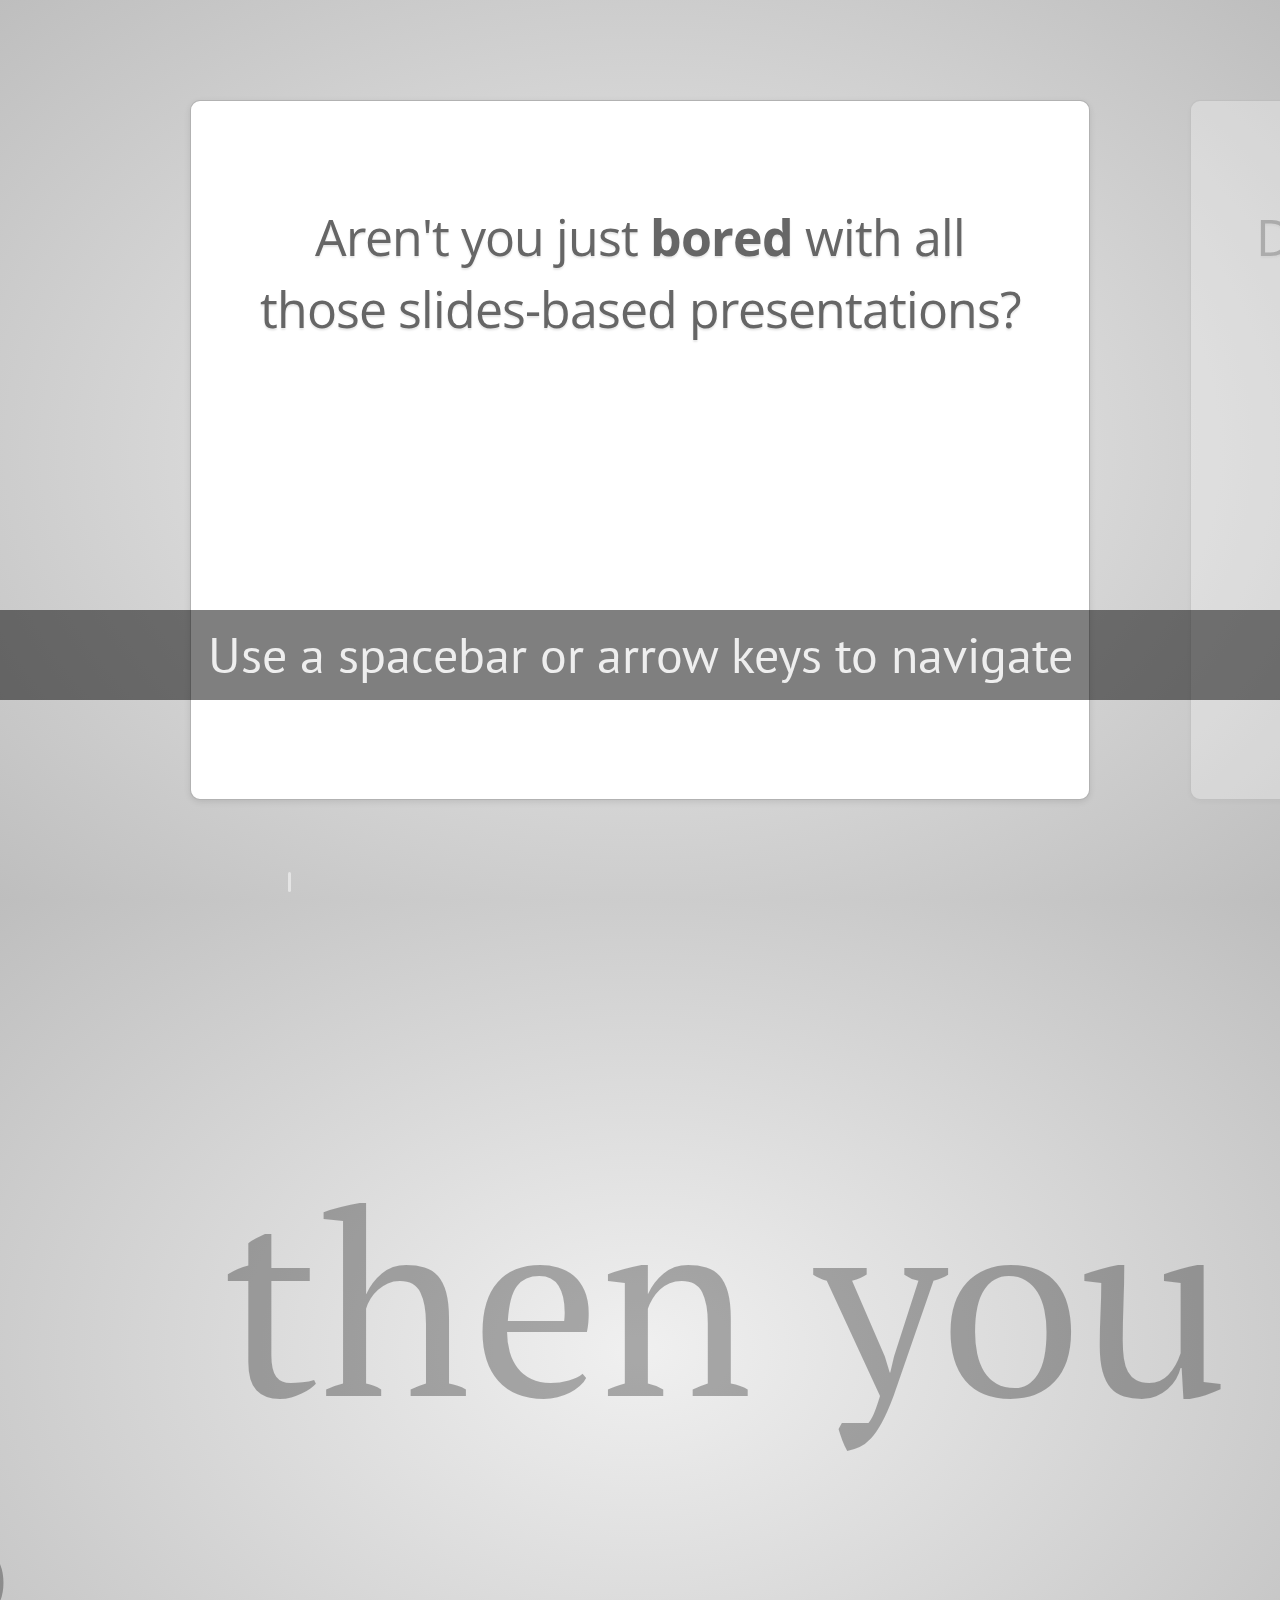
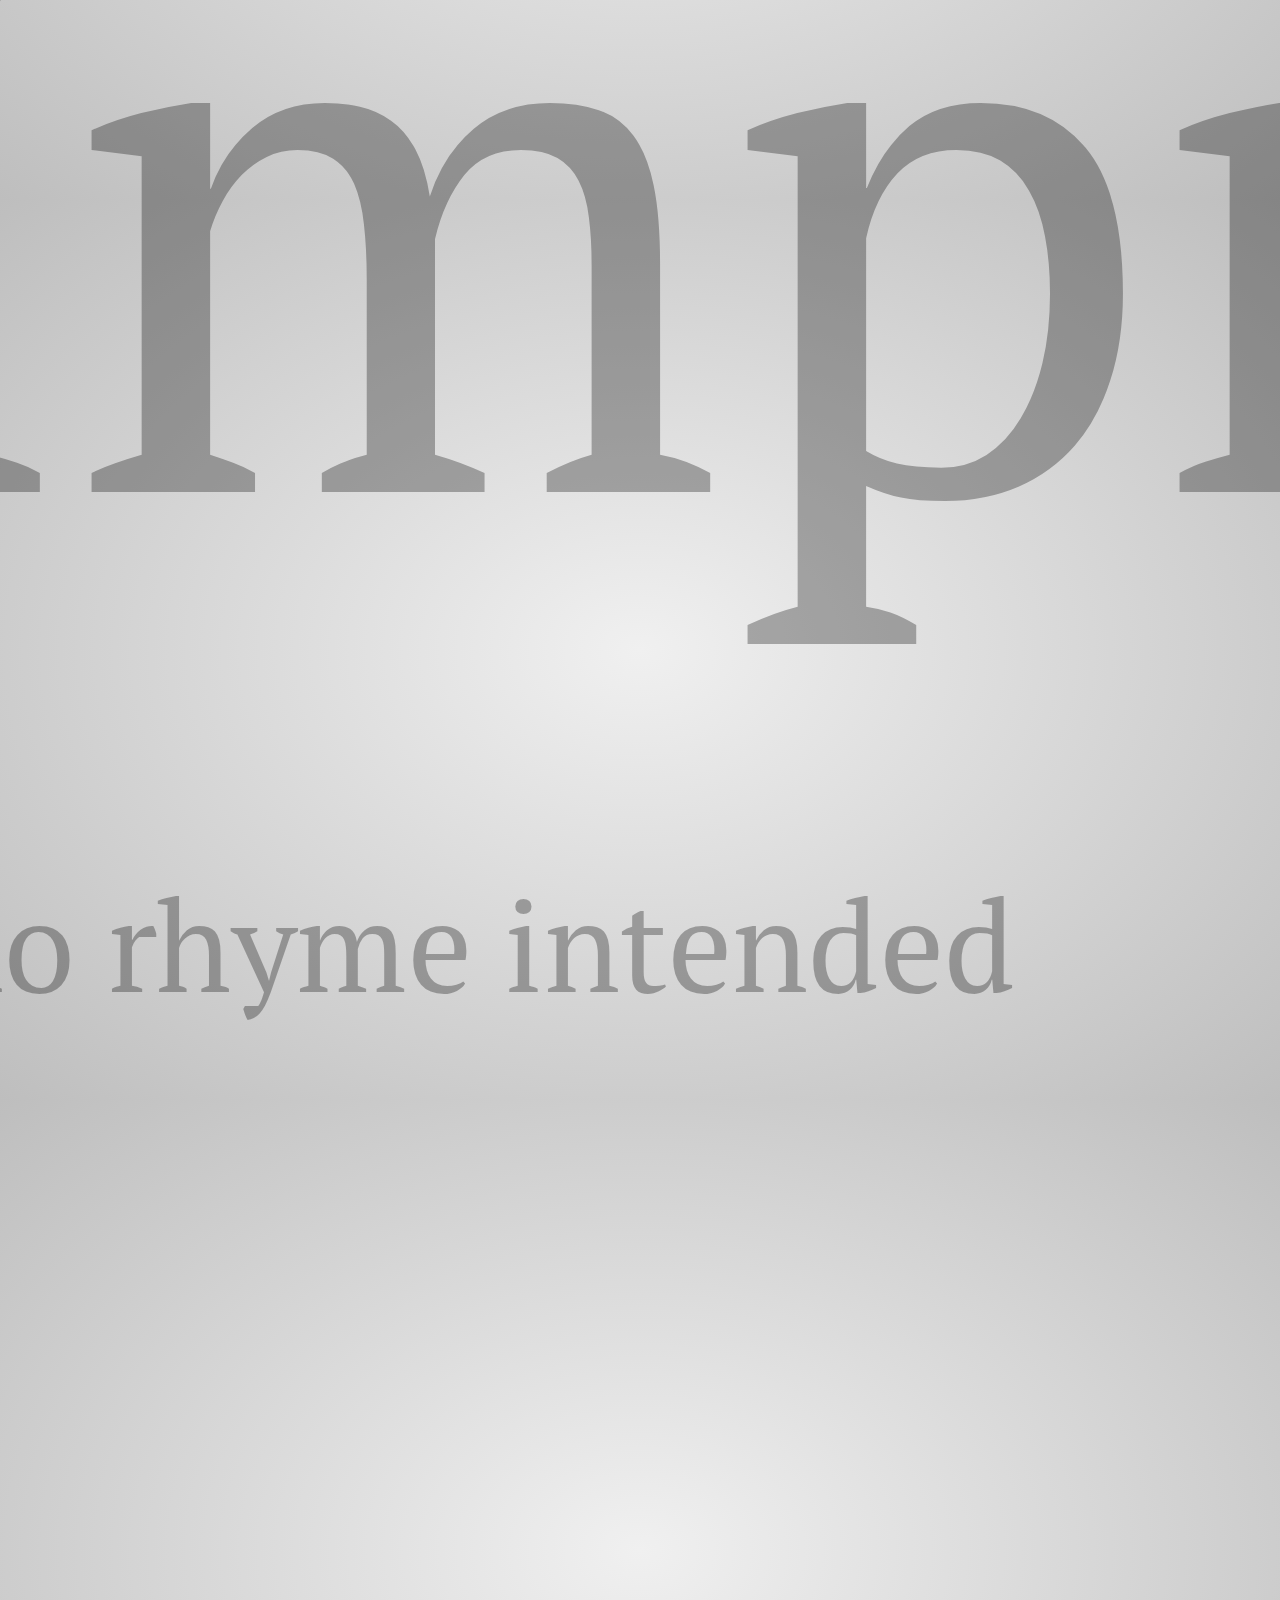
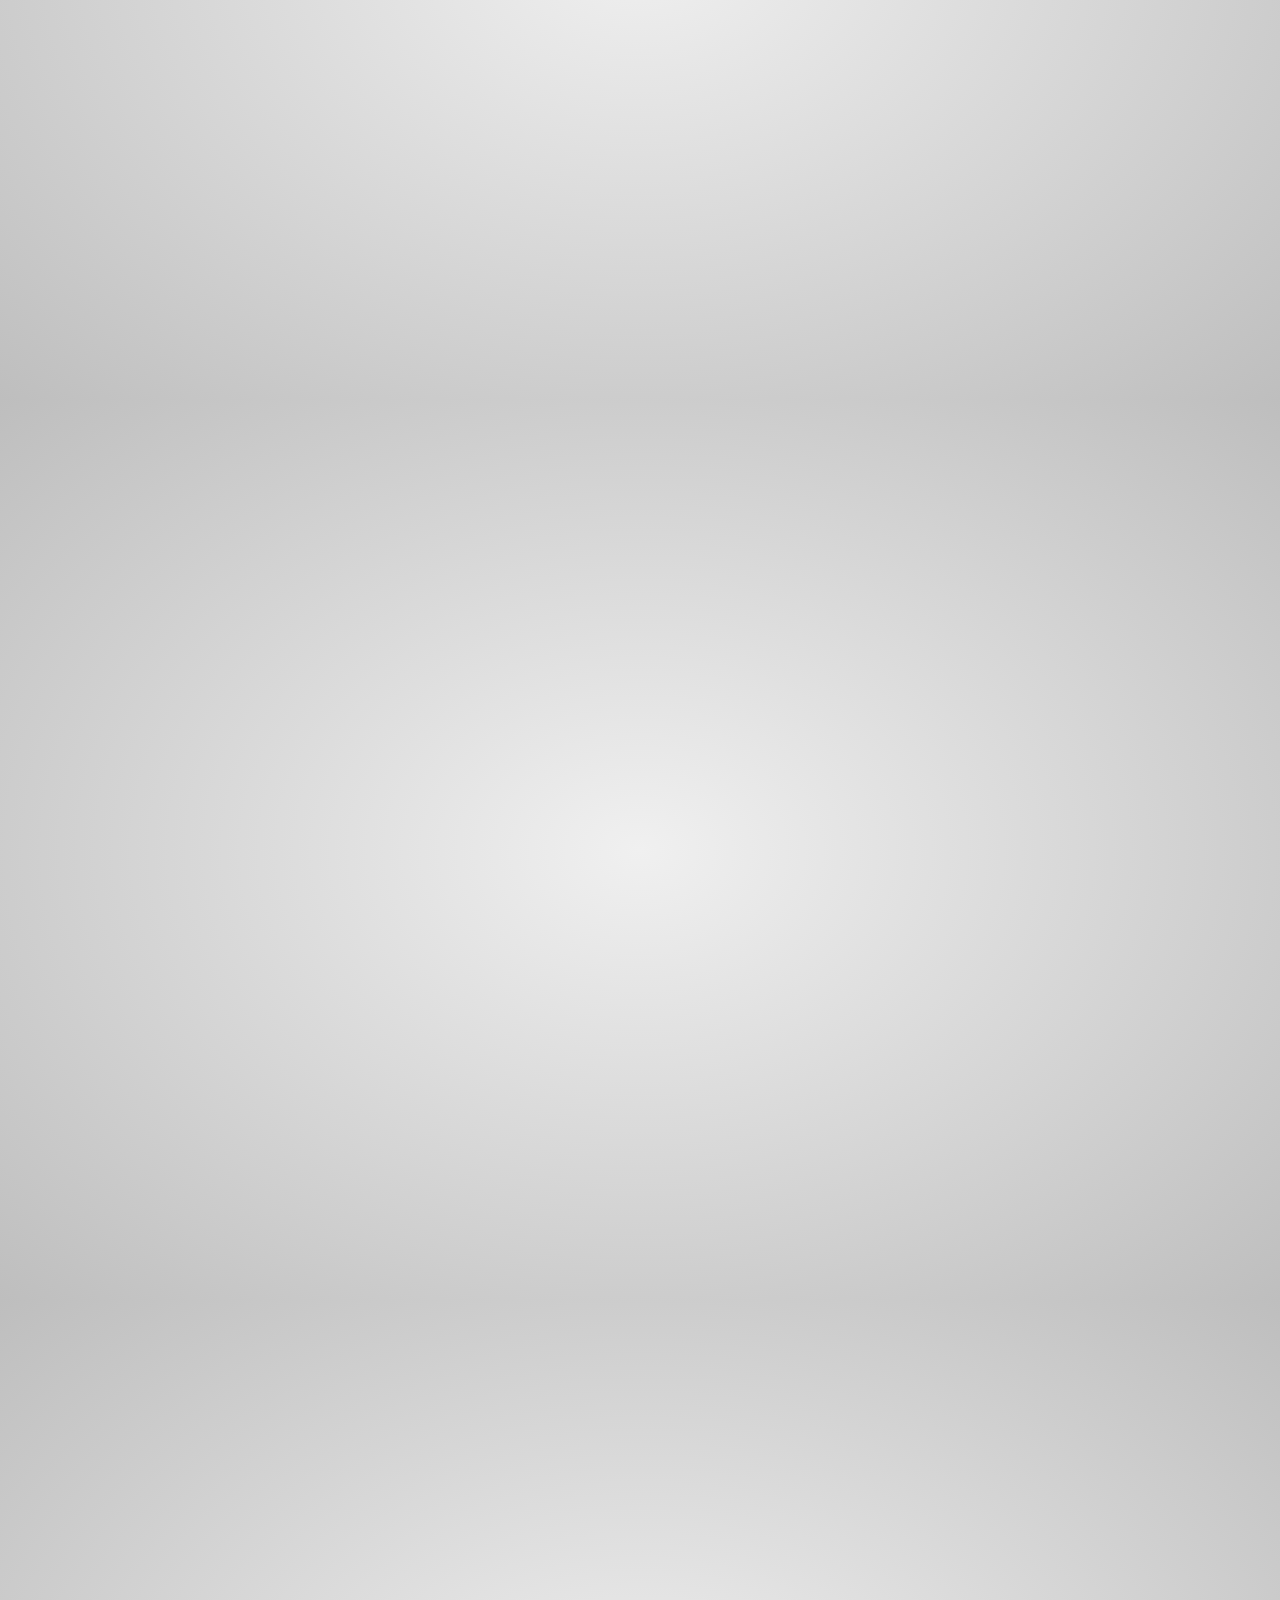
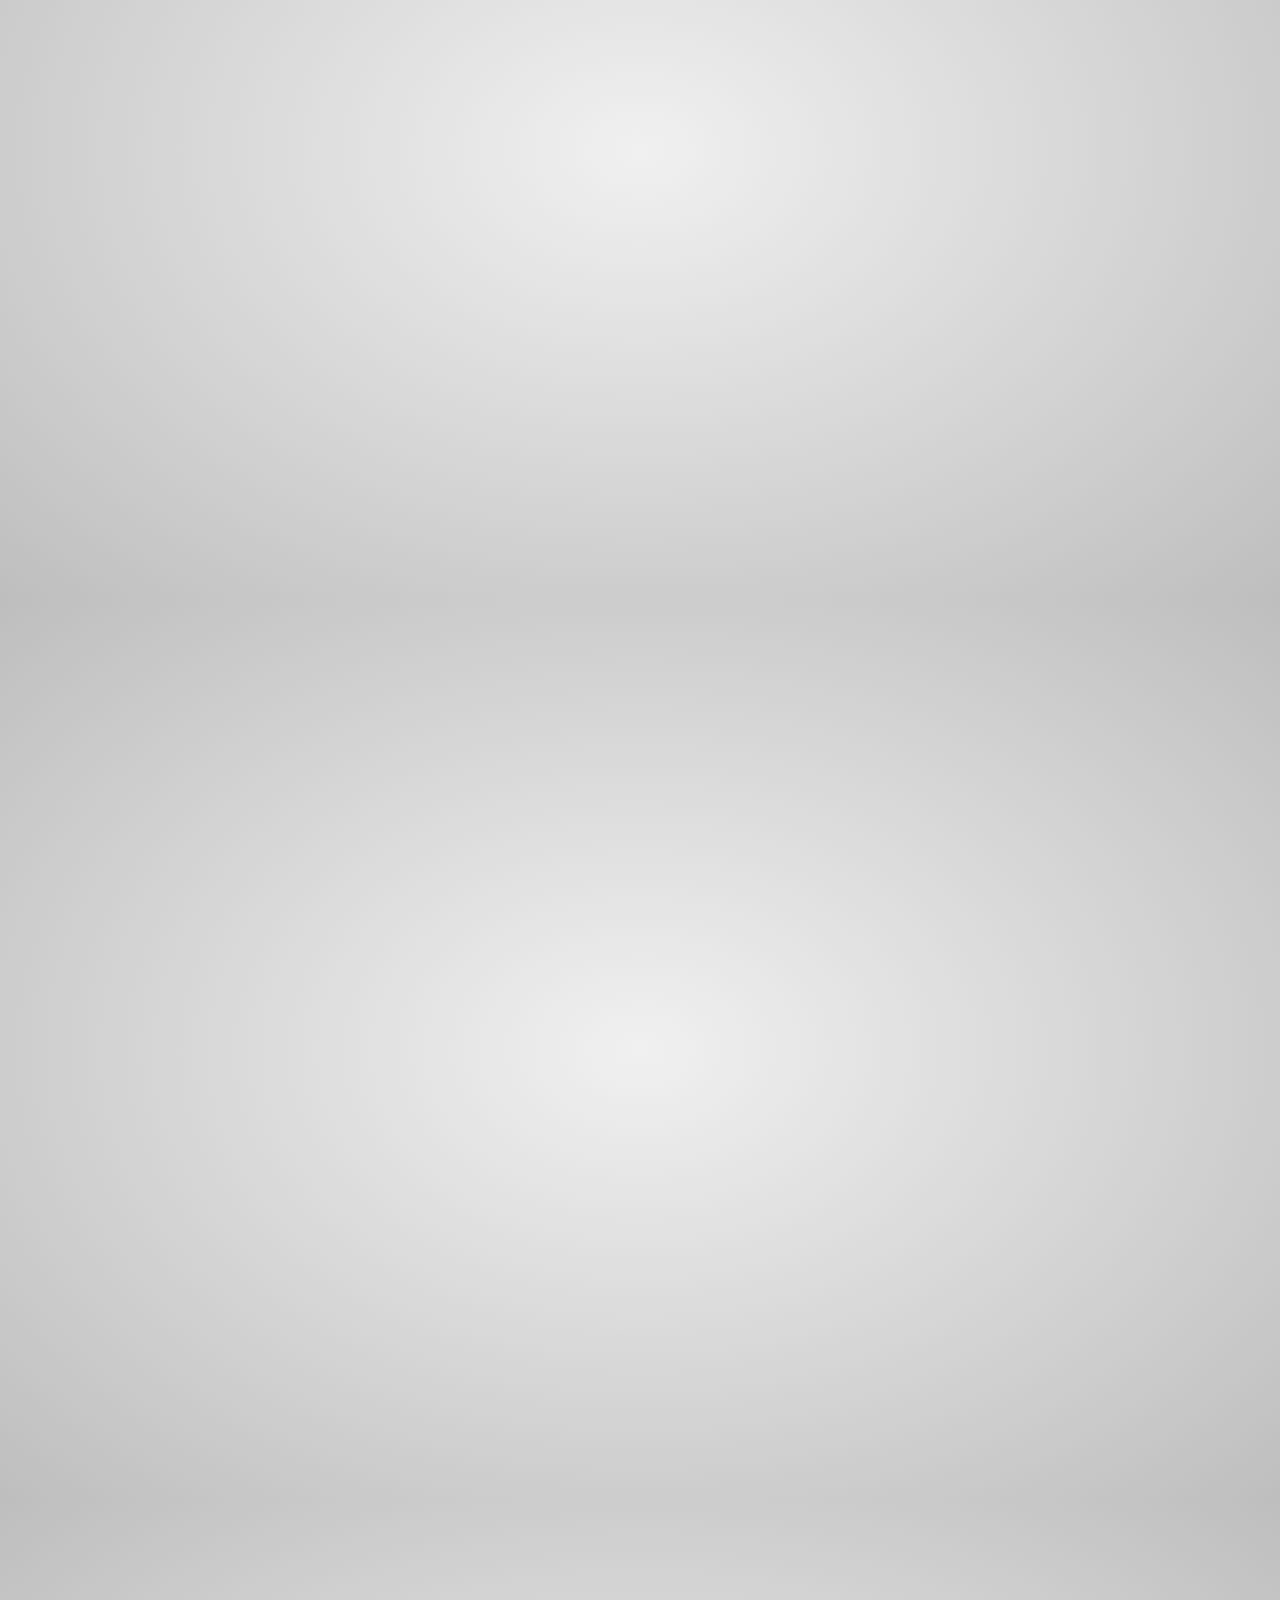
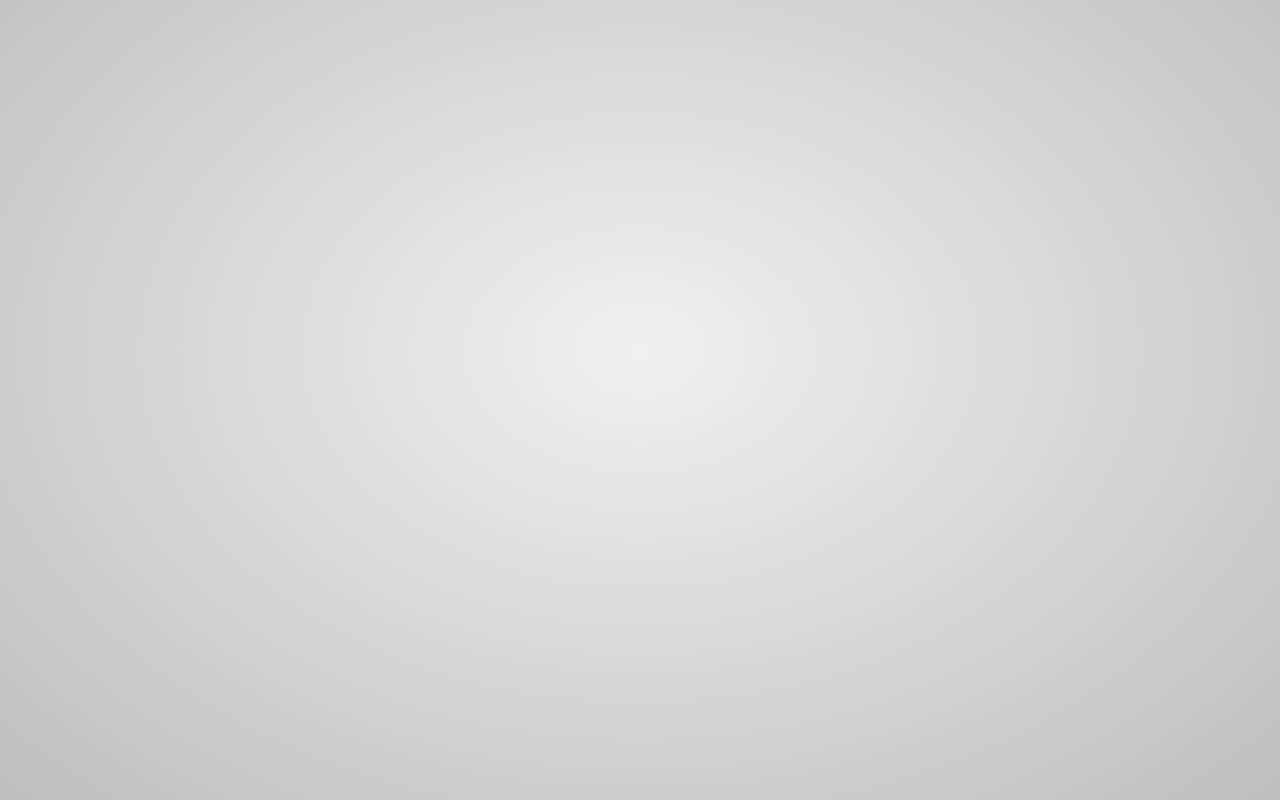
<file: jbehave-core-concepts/presentation/head_sample.html>
<!doctype html>

<!--

    Welcome to the light side of the source, young padawan.

    One step closer to learn something interesting you are...

                               ____                  
                            _.' :  `._               
                        .-.'`.  ;   .'`.-.           
               __      / : ___\ ;  /___ ; \      __  
             ,'_ ""=-.:__;".-.";: :".-.":__;.-="" _`,
             :' `.t""=-.. '<@.`;_  ',@:` ..-=""j.' `;
                  `:-.._J '-.-'L__ `-.-' L_..-;'     
                    "-.__ ;  .-"  "-.  : __.-"       
                        L ' /.======.\ ' J           
                         "-.   "__"   .-"            
                        __.l"-:_JL_;-";.__           
                     .-j/'.;  ;""""  / .'\"-.        
                   .' /:`. "-.:     .-" .';  `.      
                .-"  / ;  "-. "-..-" .-"  :    "-.   
             .+"-.  : :      "-.__.-"      ;-._   \  
             ; \  `.; ;                    : : "+. ; 
             :  ;   ; ;                    : ;  : \: 
             ;  :   ; :                    ;:   ;  : 
            : \  ;  :  ;                  : ;  /  :: 
            ;  ; :   ; :                  ;   :   ;: 
            :  :  ;  :  ;                : :  ;  : ; 
            ;\    :   ; :                ; ;     ; ; 
            : `."-;   :  ;              :  ;    /  ; 
             ;    -:   ; :              ;  : .-"   : 
             :\     \  :  ;            : \.-"      : 
              ;`.    \  ; :            ;.'_..-=  / ; 
              :  "-.  "-:  ;          :/."      .'  :
               \         \ :          ;/  __        :
                \       .-`.\        /t-""  ":-+.   :
                 `.  .-"    `l    __/ /`. :  ; ; \  ;
                   \   .-" .-"-.-"  .' .'j \  /   ;/ 
                    \ / .-"   /.     .'.' ;_:'    ;  
                     :-""-.`./-.'     /    `.___.'   
                           \ `t  ._  /               
                            "-.t-._:'                

-->

<!--
    
    So you'd like to know how to use impress.js?
    
    You've made the first, very important step - you're reading the source code.
    And that's how impress.js presentations are built - with HTML and CSS code.
    
    Believe me, you need quite decent HTML and CSS skills to be able to use impress.js effectively.
    And what is even more important, you need to be a designer, too, because there are no default
    styles for impress.js presentations, there is no default or automatic layout for them.
    
    You need to design and build it by hand.
    
    So...
    
    Would you still like to know how to use impress.js?
    
-->

<html lang="en">
<head>
    <meta charset="utf-8" />
    <meta name="viewport" content="width=1024" />
    <meta name="apple-mobile-web-app-capable" content="yes" />
    <title>impress.js | presentation tool based on the power of CSS3 transforms and transitions in modern browsers | by Bartek Szopka @bartaz</title>
    
    <meta name="description" content="impress.js is a presentation tool based on the power of CSS3 transforms and transitions in modern browsers and inspired by the idea behind prezi.com." />
    <meta name="author" content="Bartek Szopka" />

    <link href="http://fonts.googleapis.com/css?family=Open+Sans:regular,semibold,italic,italicsemibold|PT+Sans:400,700,400italic,700italic|PT+Serif:400,700,400italic,700italic" rel="stylesheet" />

    <!--
        
        Impress.js doesn't depend on any external stylesheet. Script adds all styles it needs for
        presentation to work.
        
        This style below contains styles only for demo presentation. Browse it to see how impress.js
        classes are used to style presentation steps, or how to apply fallback styles, but I don't want
        you to use them directly in your presentation.
        
        Be creative, build your own. We don't really want all impress.js presentations to look the same,
        do we?
        
        When creating your own presentation get rid of this file. Start from scratch, it's fun!
        
    -->
    <link href="css/impress-demo.css" rel="stylesheet" />
    
    <link rel="shortcut icon" href="favicon.png" />
    <link rel="apple-touch-icon" href="apple-touch-icon.png" />
</head>

<!--
    
    Body element is used by impress.js to set some useful class names, that will allow you to detect
    the support and state of the presentation in CSS or other scripts.
    
    First very useful class name is `impress-not-supported`. This class means, that browser doesn't
    support features required by impress.js, so you should apply some fallback styles in your CSS.
    It's not necessary to add it manually on this element. If the script detects that browser is not
    good enough it will add this class, but keeping it in HTML means that users without JavaScript
    will also get fallback styles.
    
    When impress.js script detects that browser supports all required features, this class name will
    be removed.
    
    The class name on body element also depends on currently active presentation step. More details about
    it can be found later, when `hint` element is being described.
    
-->
<body class="impress-not-supported">

<!--
    For example this fallback message is only visible when there is `impress-not-supported` class on body.
-->
<div class="fallback-message">
    <p>Your browser <b>doesn't support the features required</b> by impress.js, so you are presented with a simplified version of this presentation.</p>
    <p>For the best experience please use the latest <b>Chrome</b>, <b>Safari</b> or <b>Firefox</b> browser.</p>
</div>

<!--
    
    Now that's the core element used by impress.js.
    
    That's the wrapper for your presentation steps. In this element all the impress.js magic happens.
    It doesn't have to be a `<div>`. Only `id` is important here as that's how the script find it.
    
    You probably won't need it now, but there are some configuration options that can be set on this element.
    
    To change the duration of the transition between slides use `data-transition-duration="2000"` giving it
    a number of ms. It defaults to 1000 (1s).
    
    You can also control the perspective with `data-perspective="500"` giving it a number of pixels.
    It defaults to 1000. You can set it to 0 if you don't want any 3D effects.
    If you are willing to change this value make sure you understand how CSS perspective works:
    https://developer.mozilla.org/en/CSS/perspective
    
    But as I said, you won't need it for now, so don't worry - there are some simple but interesing things
    right around the corner of this tag ;)
    
-->
<div id="impress">

    <!--
        
        Here is where interesting thing start to happen.
        
        Each step of the presentation should be an element inside the `#impress` with a class name
        of `step`. These step elements are positioned, rotated and scaled by impress.js, and
        the 'camera' shows them on each step of the presentation.
        
        Positioning information is passed through data attributes.
        
        In the example below we only specify x and y position of the step element with `data-x="-1000"`
        and `data-y="-1500` attributes. This means that **the center** of the element (yes, the center)
        will be positioned in point x = -1000px and y = -1500px of the presentation 'canvas'.
        
        It will not be rotated or scaled.
        
    -->
    <div id="bored" class="step slide" data-x="-1000" data-y="-1500">
        <q>Aren't you just <b>bored</b> with all those slides-based presentations?</q>
    </div>

    <!--
        
        The `id` attribute of the step element is used to identify it in the URL, but it's optional.
        If it is not defined, it will get a default value of `step-N` where N is a number of slide.
        
        So in the example below it'll be `step-2`.
        
        The hash part of the url when this step is active will be `#/step-2`.
        
        You can also use `#step-2` in a link, to point directly to this particular step.
        
        Please note, that while `#/step-2` (with slash) would also work in a link it's not recommended.
        Using classic `id`-based links like `#step-2` makes these links usable also in fallback mode.
        
    -->
    <div class="step slide" data-x="0" data-y="-1500">
        <q>Don't you think that presentations given <strong>in modern browsers</strong> shouldn't <strong>copy the limits</strong> of 'classic' slide decks?</q>
    </div>

    <div class="step slide" data-x="1000" data-y="-1500">
        <q>Would you like to <strong>impress your audience</strong> with <strong>stunning visualization</strong> of your talk?</q>
    </div>

    <!--
        
        This is an example of step element being scaled.
        
        Again, we use a `data-` attribute, this time it's `data-scale="4"`, so it means that this
        element will be 4 times larger than the others.
        From presentation and transitions point of view it means, that it will have to be scaled
        down (4 times) to make it back to it's correct size.
        
    -->
    <div id="title" class="step" data-x="0" data-y="0" data-scale="4">
        <span class="try">then you should try</span>
        <h1>impress.js<sup>*</sup></h1>
        <span class="footnote"><sup>*</sup> no rhyme intended</span>
    </div>

    <!--
        
        This element introduces rotation.
        
        Notation shouldn't be a surprise. We use `data-rotate="90"` attribute, meaning that this
        element should be rotated by 90 degrees clockwise.
        
    -->
    <div id="its" class="step" data-x="850" data-y="3000" data-rotate="90" data-scale="5">
        <p>It's a <strong>presentation tool</strong> <br/>
        inspired by the idea behind <a href="http://prezi.com">prezi.com</a> <br/>
        and based on the <strong>power of CSS3 transforms and transitions</strong> in modern browsers.</p>
    </div>

    <div id="big" class="step" data-x="3500" data-y="2100" data-rotate="180" data-scale="6">
        <p>visualize your <b>big</b> <span class="thoughts">thoughts</span></p>
    </div>

    <!--
        
        And now it gets really exciting! We move into third dimension!
        
        Along with `data-x` and `data-y`, you can define the position on third (Z) axis, with
        `data-z`. In the example below we use `data-z="-3000"` meaning that element should be
        positioned far away from us (by 3000px).
        
    -->
    <div id="tiny" class="step" data-x="2825" data-y="2325" data-z="-3000" data-rotate="300" data-scale="1">
        <p>and <b>tiny</b> ideas</p>
    </div>

    <!--
        
        This step here doesn't introduce anything new when it comes to data attributes, but you
        should notice in the demo that some words of this text are being animated.
        It's a very basic CSS transition that is applied to the elements when this step element is
        reached.
        
        At the very beginning of the presentation all step elements are given the class of `future`.
        It means that they haven't been visited yet.
        
        When the presentation moves to given step `future` is changed to `present` class name.
        That's how animation on this step works - text moves when the step has `present` class.
        
        Finally when the step is left the `present` class is removed from the element and `past`
        class is added.
        
        So basically every step element has one of three classes: `future`, `present` and `past`.
        Only one current step has the `present` class.
        
    -->
    <div id="ing" class="step" data-x="3500" data-y="-850" data-rotate="270" data-scale="6">
        <p>by <b class="positioning">positioning</b>, <b class="rotating">rotating</b> and <b class="scaling">scaling</b> them on an infinite canvas</p>
    </div>

    <div id="imagination" class="step" data-x="6700" data-y="-300" data-scale="6">
        <p>the only <b>limit</b> is your <b class="imagination">imagination</b></p>
    </div>

    <div id="source" class="step" data-x="6300" data-y="2000" data-rotate="20" data-scale="4">
        <p>want to know more?</p>
        <q><a href="http://github.com/bartaz/impress.js">use the source</a>, Luke!</q>
    </div>

    <div id="one-more-thing" class="step" data-x="6000" data-y="4000" data-scale="2">
        <p>one more thing...</p>
    </div>

    <!--
        
        And the last one shows full power and flexibility of impress.js.
        
        You can not only position element in 3D, but also rotate it around any axis.
        So this one here will get rotated by -40 degrees (40 degrees anticlockwise) around X axis and
        10 degrees (clockwise) around Y axis.
        
        You can of course rotate it around Z axis with `data-rotate-z` - it has exactly the same effect
        as `data-rotate` (these two are basically aliases).
        
    -->
    <div id="its-in-3d" class="step" data-x="6200" data-y="4300" data-z="-100" data-rotate-x="-40" data-rotate-y="10" data-scale="2">
        <p><span class="have">have</span> <span class="you">you</span> <span class="noticed">noticed</span> <span class="its">it's</span> <span class="in">in</span> <b>3D<sup>*</sup></b>?</p>
        <span class="footnote">* beat that, prezi ;)</span>
    </div>

    <!--
        
        So to make a summary of all the possible attributes used to position presentation steps, we have:
        
        * `data-x`, `data-y`, `data-z` - they define the position of **the center** of step element on
            the canvas in pixels; their default value is 0;
        * `data-rotate-x`, `data-rotate-y`, 'data-rotate-z`, `data-rotate` - they define the rotation of
            the element around given axis in degrees; their default value is 0; `data-rotate` and `data-rotate-z`
            are exactly the same;
        * `data-scale` - defines the scale of step element; default value is 1
        
        These values are used by impress.js in CSS transformation functions, so for more information consult
        CSS transfrom docs: https://developer.mozilla.org/en/CSS/transform
        
    -->
    <div id="overview" class="step" data-x="3000" data-y="1500" data-scale="10">
    </div>

</div>

<!--
    
    Hint is not related to impress.js in any way.
    
    But it can show you how to use impress.js features in creative way.
    
    When the presentation step is shown (selected) its element gets the class of "active" and the body element
    gets the class based on active step id `impress-on-ID` (where ID is the step's id)... It may not be
    so clear because of all these "ids" in previous sentence, so for example when the first step (the one with
    the id of `bored`) is active, body element gets a class of `impress-on-bored`.
    
    This class is used by this hint below. Check CSS file to see how it's shown with delayed CSS animation when
    the first step of presentation is visible for a couple of seconds.
    
    ...
    
    And when it comes to this piece of JavaScript below ... kids, don't do this at home ;)
    It's just a quick and dirty workaround to get different hint text for touch devices.
    In a real world it should be at least placed in separate JS file ... and the touch content should be
    probably just hidden somewhere in HTML - not hard-coded in the script.
    
    Just sayin' ;)
    
-->
<div class="hint">
    <p>Use a spacebar or arrow keys to navigate</p>
</div>
<script>
if ("ontouchstart" in document.documentElement) { 
    document.querySelector(".hint").innerHTML = "<p>Tap on the left or right to navigate</p>";
}
</script>

<!--
    
    Last, but not least.
    
    To make all described above really work, you need to include impress.js in the page.
    I strongly encourage to minify it first.
    
    In here I just include full source of the script to make it more readable.
    
    You also need to call a `impress().init()` function to initialize impress.js presentation.
    And you should do it in the end of your document. Not only because it's a good practice, but also
    because it should be done when the whole document is ready.
    Of course you can wrap it in any kind of "DOM ready" event, but I was too lazy to do so ;)
    
-->
<script src="js/impress.js"></script>
<script>impress().init();</script>

<!--
    
    The `impress()` function also gives you access to the API that controls the presentation.
    
    Just store the result of the call:
    
        var api = impress();
    
    and you will get three functions you can call:
    
        `api.init()` - initializes the presentation,
        `api.next()` - moves to next step of the presentation,
        `api.prev()` - moves to previous step of the presentation,
        `api.goto( idx | id | element, [duration] )` - moves the presentation to the step given by its index number
                id or the DOM element; second parameter can be used to define duration of the transition in ms,
                but it's optional - if not provided default transition duration for the presentation will be used.
    
    You can also simply call `impress()` again to get the API, so `impress().next()` is also allowed.
    Don't worry, it wont initialize the presentation again.
    
    For some example uses of this API check the last part of the source of impress.js where the API
    is used in event handlers.
    
-->


<!-- social, tracking etc, ignore -->

<div style="position: fixed; bottom: 10px; left: 10px; pointer-events: auto;">
    <iframe style="border: 0; margin: 0; padding: 0;" src="https://www.gittip.com/bartaz/widget.html" width="50px" height="20px"></iframe>
    
    <iframe src="http://ghbtns.com/github-btn.html?user=bartaz&repo=impress.js&type=watch&count=true" allowtransparency="true" frameborder="0" scrolling="0" width="110px" height="20px"></iframe>
    <iframe src="http://ghbtns.com/github-btn.html?user=bartaz&repo=impress.js&type=fork&count=true" allowtransparency="true" frameborder="0" scrolling="0" width="110px" height="20px"></iframe>

    <a href="http://twitter.com/share" class="twitter-share-button" data-text="impress your audience with impress.js - a presentation tool based on the power of CSS3 transforms and transitions" data-url="http://bartaz.github.com/impress.js"></a>
    <script type="text/javascript" src="//platform.twitter.com/widgets.js"></script>
</div>

<script type="text/javascript">

  var _gaq = _gaq || [];
  _gaq.push(['_setAccount', 'UA-9117370-1']);
  _gaq.push(['_trackPageview']);

  (function() {
    var ga = document.createElement('script'); ga.type = 'text/javascript'; ga.async = true;
    ga.src = ('https:' == document.location.protocol ? 'https://ssl' : 'http://www') + '.google-analytics.com/ga.js';
    var s = document.getElementsByTagName('script')[0]; s.parentNode.insertBefore(ga, s);
  })();

</script>


</body>
</html>

<!--
    
    Now you know more or less everything you need to build your first impress.js presentation, but before
    you start...
    
    Oh, you've already cloned the code from GitHub?
    
    You have it open in text editor?
    
    Stop right there!
    
    That's not how you create awesome presentations. This is only a code. Implementation of the idea that
    first needs to grow in your mind.
    
    So if you want to build great presentation take a pencil and piece of paper. And turn off the computer.
    
    Sketch, draw and write. Brainstorm your ideas on a paper. Try to build a mind-map of what you'd like
    to present. It will get you closer and closer to the layout you'll build later with impress.js.
    
    Get back to the code only when you have your presentation ready on a paper. It doesn't make sense to do
    it earlier, because you'll only waste your time fighting with positioning of useless points.
    
    If you think I'm crazy, please put your hands on a book called "Presentation Zen". It's all about 
    creating awesome and engaging presentations.
    
    Think about it. 'Cause impress.js may not help you, if you have nothing interesting to say.
    
-->

<!--
    
    Are you still reading this?
    
    For real?
    
    I'm impressed! Feel free to let me know that you got that far (I'm @bartaz on Twitter), 'cause I'd like
    to congratulate you personally :)
    
    But you don't have to do it now. Take my advice and take some time off. Make yourself a cup of coffee, tea,
    or anything you like to drink. And raise a glass for me ;)
    
    Cheers!
    
-->
</file>
<file: jbehave-core-concepts/presentation/css/impress-demo.css>
/*
    So you like the style of impress.js demo?
    Or maybe you are just curious how it was done?

    You couldn't find a better place to find out!

    Welcome to the stylesheet impress.js demo presentation.

    Please remember that it is not meant to be a part of impress.js and is
    not required by impress.js.
    I expect that anyone creating a presentation for impress.js would create
    their own set of styles.

    But feel free to read through it and learn how to get the most of what
    impress.js provides.

    And let me be your guide.

    Shall we begin?
*/


/*
    We start with a good ol' reset.
    That's the one by Eric Meyer http://meyerweb.com/eric/tools/css/reset/

    You can probably argue if it is needed here, or not, but for sure it
    doesn't do any harm and gives us a fresh start.
*/

html, body, div, span, applet, object, iframe,
h1, h2, h3, h4, h5, h6, p, blockquote, pre,
a, abbr, acronym, address, big, cite, code,
del, dfn, em, img, ins, kbd, q, s, samp,
small, strike, strong, sub, sup, tt, var,
b, u, i, center,
dl, dt, dd, ol, ul, li,
fieldset, form, label, legend,
table, caption, tbody, tfoot, thead, tr, th, td,
article, aside, canvas, details, embed,
figure, figcaption, footer, header, hgroup,
menu, nav, output, ruby, section, summary,
time, mark, audio, video {
    margin: 0;
    padding: 0;
    border: 0;
    font-size: 100%;
    font: inherit;
    vertical-align: baseline;
}

/* HTML5 display-role reset for older browsers */
article, aside, details, figcaption, figure,
footer, header, hgroup, menu, nav, section {
    display: block;
}
body {
    line-height: 1;
}

/*.step ul {
    list-style-type: square;
    font-size: 1.4em;
    text-align: left;
    line-height: 1.5em;
    list-style-position: inside;
}*/
blockquote, q {
    quotes: none;
}
blockquote:before, blockquote:after,
q:before, q:after {
    content: '';
    content: none;
}

table {
    border-collapse: collapse;
    border-spacing: 0;
}

/*
    Now here is when interesting things start to appear.

    We set up <body> styles with default font and nice gradient in the background.
    And yes, there is a lot of repetition there because of -prefixes but we don't
    want to leave anybody behind.
*/
body {
    font-family: 'PT Sans', sans-serif;
    min-height: 740px;

    background: rgb(215, 215, 215);
    background: -webkit-gradient(radial, 50% 50%, 0, 50% 50%, 500, from(rgb(240, 240, 240)), to(rgb(190, 190, 190)));
    background: -webkit-radial-gradient(rgb(240, 240, 240), rgb(190, 190, 190));
    background:    -moz-radial-gradient(rgb(240, 240, 240), rgb(190, 190, 190));
    background:     -ms-radial-gradient(rgb(240, 240, 240), rgb(190, 190, 190));
    background:      -o-radial-gradient(rgb(240, 240, 240), rgb(190, 190, 190));
    background:         radial-gradient(rgb(240, 240, 240), rgb(190, 190, 190));
}

/*
    Now let's bring some text styles back ...
*/
b, strong { font-weight: bold }
i, em { font-style: italic }

/*
    ... and give links a nice look.
*/
a {
    color: inherit;
    text-decoration: none;
    padding: 0 0.1em;
    background: rgba(255,255,255,0.5);
    text-shadow: -1px -1px 2px rgba(100,100,100,0.9);
    border-radius: 0.2em;

    -webkit-transition: 0.5s;
    -moz-transition:    0.5s;
    -ms-transition:     0.5s;
    -o-transition:      0.5s;
    transition:         0.5s;
}

a:hover,
a:focus {
    background: rgba(255,255,255,1);
    text-shadow: -1px -1px 2px rgba(100,100,100,0.5);
}

/*
    Because the main point behind the impress.js demo is to demo impress.js
    we display a fallback message for users with browsers that don't support
    all the features required by it.

    All of the content will be still fully accessible for them, but I want
    them to know that they are missing something - that's what the demo is
    about, isn't it?

    And then we hide the message, when support is detected in the browser.
*/

.fallback-message {
    font-family: sans-serif;
    line-height: 1.3;

    width: 780px;
    padding: 10px 10px 0;
    margin: 20px auto;

    border: 1px solid #E4C652;
    border-radius: 10px;
    background: #EEDC94;
}

.fallback-message p {
    margin-bottom: 10px;
}

.impress-supported .fallback-message {
    display: none;
}

/*
    Now let's style the presentation steps.

    We start with basics to make sure it displays correctly in everywhere ...
*/

.step {
    position: relative;
    width: 900px;
    padding: 40px;
    margin: 20px auto;

    -webkit-box-sizing: border-box;
    -moz-box-sizing:    border-box;
    -ms-box-sizing:     border-box;
    -o-box-sizing:      border-box;
    box-sizing:         border-box;

    font-family: 'PT Serif', georgia, serif;
    font-size: 48px;
    line-height: 1.5;
}

.greyb {
    background-color: darkgray;
}

/*
    ... and we enhance the styles for impress.js.

    Basically we remove the margin and make inactive steps a little bit transparent.
*/
.impress-enabled .step {
    margin: 0;
    opacity: 0.3;

    -webkit-transition: opacity 1s;
    -moz-transition:    opacity 1s;
    -ms-transition:     opacity 1s;
    -o-transition:      opacity 1s;
    transition:         opacity 1s;
}

.impress-enabled .step.active { opacity: 1 }

/*
    These 'slide' step styles were heavily inspired by HTML5 Slides:
    http://html5slides.googlecode.com/svn/trunk/styles.css

    ;)

    They cover everything what you see on first three steps of the demo.
*/
.slide {
    display: block;

    width: 900px;
    height: 700px;
    padding: 40px 60px;

    background-color: white;
    border: 1px solid rgba(0, 0, 0, .3);
    border-radius: 10px;
    box-shadow: 0 2px 6px rgba(0, 0, 0, .1);

    color: rgb(102, 102, 102);
    text-shadow: 0 2px 2px rgba(0, 0, 0, .1);

    font-family: 'Open Sans', Arial, sans-serif;
    font-size: 30px;
    line-height: 36px;
    letter-spacing: -1px;
}

.slide q {
    display: block;
    font-size: 50px;
    line-height: 72px;
    text-align: center;
    margin-top: 60px;
}

.slide img {
    margin:0px auto;
    display:block;
}

.slide q strong {
    white-space: nowrap;
}

/*
    And now we start to style each step separately.

    I agree that this may be not the most efficient, object-oriented and
    scalable way of styling, but most of steps have quite a custom look
    and typography tricks here and there, so they had to be styled separately.

    First is the title step with a big <h1> (no room for padding) and some
    3D positioning along Z axis.
*/

#title {
    padding: 0;
}

#title .try {
    font-size: 64px;
    position: absolute;
    top: -0.5em;
    left: 1.5em;

    -webkit-transform: translateZ(20px);
    -moz-transform:    translateZ(20px);
    -ms-transform:     translateZ(20px);
    -o-transform:      translateZ(20px);
    transform:         translateZ(20px);
}

#title h1 {
    font-size: 190px;

    -webkit-transform: translateZ(50px);
    -moz-transform:    translateZ(50px);
    -ms-transform:     translateZ(50px);
    -o-transform:      translateZ(50px);
    transform:         translateZ(50px);
}

#title .footnote {
    font-size: 32px;
}

/*
    Second step is nothing special, just a text with a link, so it doesn't need
    any special styling.

    Let's move to 'big thoughts' with centered text and custom font sizes.
*/
#big {
    width: 600px;
    text-align: center;
    font-size: 60px;
    line-height: 1;
}

#big b {
    display: block;
    font-size: 250px;
    line-height: 250px;
}

#big .thoughts {
    font-size: 90px;
    line-height: 150px;
}

/*
    'Tiny ideas' just need some tiny styling.
*/
#tiny {
    width: 500px;
    text-align: center;
}

/*
    This step has some animated text ...
*/
#ing { width: 500px }

/*
    ... so we define display to `inline-block` to enable transforms and
    transition duration to 0.5s ...
*/
#ing b {
    display: inline-block;
    -webkit-transition: 0.5s;
    -moz-transition:    0.5s;
    -ms-transition:     0.5s;
    -o-transition:      0.5s;
    transition:         0.5s;
}

/*
    ... and we want 'positioning` word to move up a bit when the step gets
    `present` class ...
*/
#ing.present .positioning {
    -webkit-transform: translateY(-10px);
    -moz-transform:    translateY(-10px);
    -ms-transform:     translateY(-10px);
    -o-transform:      translateY(-10px);
    transform:         translateY(-10px);
}

/*
    ... 'rotating' to rotate a quarter of a second later ...
*/
#ing.present .rotating {
    -webkit-transform: rotate(-10deg);
    -moz-transform:    rotate(-10deg);
    -ms-transform:     rotate(-10deg);
    -o-transform:      rotate(-10deg);
    transform:         rotate(-10deg);

    -webkit-transition-delay: 0.25s;
    -moz-transition-delay:    0.25s;
    -ms-transition-delay:     0.25s;
    -o-transition-delay:      0.25s;
    transition-delay:         0.25s;
}

/*
    ... and 'scaling' to scale down after another quarter of a second.
*/
#ing.present .scaling {
    -webkit-transform: scale(0.7);
    -moz-transform:    scale(0.7);
    -ms-transform:     scale(0.7);
    -o-transform:      scale(0.7);
    transform:         scale(0.7);

    -webkit-transition-delay: 0.5s;
    -moz-transition-delay:    0.5s;
    -ms-transition-delay:     0.5s;
    -o-transition-delay:      0.5s;
    transition-delay:         0.5s;
}

/*
    The 'imagination' step is again some boring font-sizing.
*/

#imagination {
    width: 600px;
}

#imagination .imagination {
    font-size: 78px;
}

/*
    There is nothing really special about 'use the source, Luke' step, too,
    except maybe of the Yoda background.

    As you can see below I've 'hard-coded' it in data URL.
    That's not the best way to serve images, but because that's just this one
    I decided it will be OK to have it this way.

    Just make sure you don't blindly copy this approach.
*/
#source {
    width: 700px;
    padding-bottom: 300px;

    /* Yoda Icon :: Pixel Art from Star Wars http://www.pixeljoint.com/pixelart/1423.htm */
    background-image: url([data-uri]);
    background-position: bottom right;
    background-repeat: no-repeat;
}

#source q {
    font-size: 60px;
}

/*
    And the "it's in 3D" step again brings some 3D typography - just for fun.

    Because we want to position <span> elements in 3D we set transform-style to
    `preserve-3d` on the paragraph.
    It is not needed by webkit browsers, but it is in Firefox. It's hard to say
    which behaviour is correct as 3D transforms spec is not very clear about it.
*/
#its-in-3d p {
    -webkit-transform-style: preserve-3d;
    -moz-transform-style:    preserve-3d; /* Y U need this Firefox?! */
    -ms-transform-style:     preserve-3d;
    -o-transform-style:      preserve-3d;
    transform-style:         preserve-3d;
}

/*
    Below we position each word separately along Z axis and we want it to transition
    to default position in 0.5s when the step gets `present` class.

    Quite a simple idea, but lot's of styles and prefixes.
*/
#its-in-3d span,
#its-in-3d b {
    display: inline-block;
    -webkit-transform: translateZ(40px);
    -moz-transform:    translateZ(40px);
    -ms-transform:     translateZ(40px);
    -o-transform:      translateZ(40px);
     transform:        translateZ(40px);

    -webkit-transition: 0.5s;
    -moz-transition:    0.5s;
    -ms-transition:     0.5s;
    -o-transition:      0.5s;
    transition:         0.5s;
}

#its-in-3d .have {
    -webkit-transform: translateZ(-40px);
    -moz-transform:    translateZ(-40px);
    -ms-transform:     translateZ(-40px);
    -o-transform:      translateZ(-40px);
    transform:         translateZ(-40px);
}

#its-in-3d .you {
    -webkit-transform: translateZ(20px);
    -moz-transform:    translateZ(20px);
    -ms-transform:     translateZ(20px);
    -o-transform:      translateZ(20px);
    transform:         translateZ(20px);
}

#its-in-3d .noticed {
    -webkit-transform: translateZ(-40px);
    -moz-transform:    translateZ(-40px);
    -ms-transform:     translateZ(-40px);
    -o-transform:      translateZ(-40px);
    transform:         translateZ(-40px);
}

#its-in-3d .its {
    -webkit-transform: translateZ(60px);
    -moz-transform:    translateZ(60px);
    -ms-transform:     translateZ(60px);
    -o-transform:      translateZ(60px);
    transform:         translateZ(60px);
}

#its-in-3d .in {
    -webkit-transform: translateZ(-10px);
    -moz-transform:    translateZ(-10px);
    -ms-transform:     translateZ(-10px);
    -o-transform:      translateZ(-10px);
    transform:         translateZ(-10px);
}

#its-in-3d .footnote {
    font-size: 32px;

    -webkit-transform: translateZ(-10px);
    -moz-transform:    translateZ(-10px);
    -ms-transform:     translateZ(-10px);
    -o-transform:      translateZ(-10px);
    transform:         translateZ(-10px);
}

#its-in-3d.present span,
#its-in-3d.present b {
    -webkit-transform: translateZ(0px);
    -moz-transform:    translateZ(0px);
    -ms-transform:     translateZ(0px);
    -o-transform:      translateZ(0px);
    transform:         translateZ(0px);
}

/*
    The last step is an overview.
    There is no content in it, so we make sure it's not visible because we want
    to be able to click on other steps.

*/
#overview { display: none }

/*
    We also make other steps visible and give them a pointer cursor using the
    `impress-on-` class.
*/
.impress-on-overview .step {
    opacity: 1;
    cursor: pointer;
}


/*
    Now, when we have all the steps styled let's give users a hint how to navigate
    around the presentation.

    The best way to do this would be to use JavaScript, show a delayed hint for a
    first time users, then hide it and store a status in cookie or localStorage...

    But I wanted to have some CSS fun and avoid additional scripting...

    Let me explain it first, so maybe the transition magic will be more readable
    when you read the code.

    First of all I wanted the hint to appear only when user is idle for a while.
    You can't detect the 'idle' state in CSS, but I delayed a appearing of the
    hint by 5s using transition-delay.

    You also can't detect in CSS if the user is a first-time visitor, so I had to
    make an assumption that I'll only show the hint on the first step. And when
    the step is changed hide the hint, because I can assume that user already
    knows how to navigate.

    To summarize it - hint is shown when the user is on the first step for longer
    than 5 seconds.

    The other problem I had was caused by the fact that I wanted the hint to fade
    in and out. It can be easily achieved by transitioning the opacity property.
    But that also meant that the hint was always on the screen, even if totally
    transparent. It covered part of the screen and you couldn't correctly clicked
    through it.
    Unfortunately you cannot transition between display `block` and `none` in pure
    CSS, so I needed a way to not only fade out the hint but also move it out of
    the screen.

    I solved this problem by positioning the hint below the bottom of the screen
    with CSS transform and moving it up to show it. But I also didn't want this move
    to be visible. I wanted the hint only to fade in and out visually, so I delayed
    the fade in transition, so it starts when the hint is already in its correct
    position on the screen.

    I know, it sounds complicated ... maybe it would be easier with the code?
*/

.hint {
    /*
        We hide the hint until presentation is started and from browsers not supporting
        impress.js, as they will have a linear scrollable view ...
    */
    display: none;

    /*
        ... and give it some fixed position and nice styles.
    */
    position: fixed;
    left: 0;
    right: 0;
    bottom: 200px;

    background: rgba(0,0,0,0.5);
    color: #EEE;
    text-align: center;

    font-size: 50px;
    padding: 20px;

    z-index: 100;

    /*
        By default we don't want the hint to be visible, so we make it transparent ...
    */
    opacity: 0;

    /*
        ... and position it below the bottom of the screen (relative to it's fixed position)
    */
    -webkit-transform: translateY(400px);
    -moz-transform:    translateY(400px);
    -ms-transform:     translateY(400px);
    -o-transform:      translateY(400px);
    transform:         translateY(400px);

    /*
        Now let's imagine that the hint is visible and we want to fade it out and move out
        of the screen.

        So we define the transition on the opacity property with 1s duration and another
        transition on transform property delayed by 1s so it will happen after the fade out
        on opacity finished.

        This way user will not see the hint moving down.
    */
    -webkit-transition: opacity 1s, -webkit-transform 0.5s 1s;
    -moz-transition:    opacity 1s,    -moz-transform 0.5s 1s;
    -ms-transition:     opacity 1s,     -ms-transform 0.5s 1s;
    -o-transition:      opacity 1s,      -o-transform 0.5s 1s;
    transition:         opacity 1s,         transform 0.5s 1s;
}

/*
    Now we 'enable' the hint when presentation is initialized ...
*/
.impress-enabled .hint { display: block }

/*
    ... and we will show it when the first step (with id 'bored') is active.
*/
.impress-on-bored .hint {
    /*
        We remove the transparency and position the hint in its default fixed
        position.
    */
    opacity: 1;

    -webkit-transform: translateY(0px);
    -moz-transform:    translateY(0px);
    -ms-transform:     translateY(0px);
    -o-transform:      translateY(0px);
    transform:         translateY(0px);

    /*
        Now for fade in transition we have the oposite situation from the one
        above.

        First after 4.5s delay we animate the transform property to move the hint
        into its correct position and after that we fade it in with opacity
        transition.
    */
    -webkit-transition: opacity 1s 5s, -webkit-transform 0.5s 4.5s;
    -moz-transition:    opacity 1s 5s,    -moz-transform 0.5s 4.5s;
    -ms-transition:     opacity 1s 5s,     -ms-transform 0.5s 4.5s;
    -o-transition:      opacity 1s 5s,      -o-transform 0.5s 4.5s;
    transition:         opacity 1s 5s,         transform 0.5s 4.5s;
}

/*
    And as the last thing there is a workaround for quite strange bug.
    It happens a lot in Chrome. I don't remember if I've seen it in Firefox.

    Sometimes the element positioned in 3D (especially when it's moved back
    along Z axis) is not clickable, because it falls 'behind' the <body>
    element.

    To prevent this, I decided to make <body> non clickable by setting
    pointer-events property to `none` value.
    Value if this property is inherited, so to make everything else clickable
    I bring it back on the #impress element.

    If you want to know more about `pointer-events` here are some docs:
    https://developer.mozilla.org/en/CSS/pointer-events

    There is one very important thing to notice about this workaround - it makes
    everything 'unclickable' except what's in #impress element.

    So use it wisely ... or don't use at all.
*/
.impress-enabled          { pointer-events: none }
.impress-enabled #impress { pointer-events: auto }

/*
    There is one funny thing I just realized.

    Thanks to this workaround above everything except #impress element is invisible
    for click events. That means that the hint element is also not clickable.
    So basically all of this transforms and delayed transitions trickery was probably
    not needed at all...

    But it was fun to learn about it, wasn't it?
*/

/*
    That's all I have for you in this file.
    Thanks for reading. I hope you enjoyed it at least as much as I enjoyed writing it
    for you.
*/
</file>
<file: spring-rest-demo-2014/presentation/css/impress-demo.css>
/*
    So you like the style of impress.js demo?
    Or maybe you are just curious how it was done?

    You couldn't find a better place to find out!

    Welcome to the stylesheet impress.js demo presentation.

    Please remember that it is not meant to be a part of impress.js and is
    not required by impress.js.
    I expect that anyone creating a presentation for impress.js would create
    their own set of styles.

    But feel free to read through it and learn how to get the most of what
    impress.js provides.

    And let me be your guide.

    Shall we begin?
*/


/*
    We start with a good ol' reset.
    That's the one by Eric Meyer http://meyerweb.com/eric/tools/css/reset/

    You can probably argue if it is needed here, or not, but for sure it
    doesn't do any harm and gives us a fresh start.
*/

html, body, div, span, applet, object, iframe,
h1, h2, h3, h4, h5, h6, p, blockquote, pre,
a, abbr, acronym, address, big, cite, code,
del, dfn, em, img, ins, kbd, q, s, samp,
small, strike, strong, sub, sup, tt, var,
b, u, i, center,
dl, dt, dd, ol, ul, li,
fieldset, form, label, legend,
table, caption, tbody, tfoot, thead, tr, th, td,
article, aside, canvas, details, embed,
figure, figcaption, footer, header, hgroup,
menu, nav, output, ruby, section, summary,
time, mark, audio, video {
    margin: 0;
    padding: 0;
    border: 0;
    font-size: 100%;
    font: inherit;
    vertical-align: baseline;
}

/* HTML5 display-role reset for older browsers */
article, aside, details, figcaption, figure,
footer, header, hgroup, menu, nav, section {
    display: block;
}
body {
    line-height: 1;
}

/*.step ul {
    list-style-type: square;
    font-size: 1.4em;
    text-align: left;
    line-height: 1.5em;
    list-style-position: inside;
}*/
blockquote, q {
    quotes: none;
}
blockquote:before, blockquote:after,
q:before, q:after {
    content: '';
    content: none;
}

table {
    border-collapse: collapse;
    border-spacing: 0;
}

/*
    Now here is when interesting things start to appear.

    We set up <body> styles with default font and nice gradient in the background.
    And yes, there is a lot of repetition there because of -prefixes but we don't
    want to leave anybody behind.
*/
body {
    font-family: 'PT Sans', sans-serif;
    min-height: 740px;

    background: rgb(215, 215, 215);
    background: -webkit-gradient(radial, 50% 50%, 0, 50% 50%, 500, from(rgb(240, 240, 240)), to(rgb(190, 190, 190)));
    background: -webkit-radial-gradient(rgb(240, 240, 240), rgb(190, 190, 190));
    background:    -moz-radial-gradient(rgb(240, 240, 240), rgb(190, 190, 190));
    background:     -ms-radial-gradient(rgb(240, 240, 240), rgb(190, 190, 190));
    background:      -o-radial-gradient(rgb(240, 240, 240), rgb(190, 190, 190));
    background:         radial-gradient(rgb(240, 240, 240), rgb(190, 190, 190));
}

/*
    Now let's bring some text styles back ...
*/
b, strong { font-weight: bold }
i, em { font-style: italic }

/*
    ... and give links a nice look.
*/
a {
    color: inherit;
    text-decoration: none;
    padding: 0 0.1em;
    background: rgba(255,255,255,0.5);
    text-shadow: -1px -1px 2px rgba(100,100,100,0.9);
    border-radius: 0.2em;

    -webkit-transition: 0.5s;
    -moz-transition:    0.5s;
    -ms-transition:     0.5s;
    -o-transition:      0.5s;
    transition:         0.5s;
}

a:hover,
a:focus {
    background: rgba(255,255,255,1);
    text-shadow: -1px -1px 2px rgba(100,100,100,0.5);
}

/*
    Because the main point behind the impress.js demo is to demo impress.js
    we display a fallback message for users with browsers that don't support
    all the features required by it.

    All of the content will be still fully accessible for them, but I want
    them to know that they are missing something - that's what the demo is
    about, isn't it?

    And then we hide the message, when support is detected in the browser.
*/

.fallback-message {
    font-family: sans-serif;
    line-height: 1.3;

    width: 780px;
    padding: 10px 10px 0;
    margin: 20px auto;

    border: 1px solid #E4C652;
    border-radius: 10px;
    background: #EEDC94;
}

.fallback-message p {
    margin-bottom: 10px;
}

.impress-supported .fallback-message {
    display: none;
}

/*
    Now let's style the presentation steps.

    We start with basics to make sure it displays correctly in everywhere ...
*/

.step {
    position: relative;
    width: 900px;
    padding: 40px;
    margin: 20px auto;

    -webkit-box-sizing: border-box;
    -moz-box-sizing:    border-box;
    -ms-box-sizing:     border-box;
    -o-box-sizing:      border-box;
    box-sizing:         border-box;

    font-family: 'PT Serif', georgia, serif;
    font-size: 48px;
    line-height: 1.5;
}

.greyb {
    background-color: darkgray;
}

/*
    ... and we enhance the styles for impress.js.

    Basically we remove the margin and make inactive steps a little bit transparent.
*/
.impress-enabled .step {
    margin: 0;
    opacity: 0.3;

    -webkit-transition: opacity 1s;
    -moz-transition:    opacity 1s;
    -ms-transition:     opacity 1s;
    -o-transition:      opacity 1s;
    transition:         opacity 1s;
}

.impress-enabled .step.active { opacity: 1 }

/*
    These 'slide' step styles were heavily inspired by HTML5 Slides:
    http://html5slides.googlecode.com/svn/trunk/styles.css

    ;)

    They cover everything what you see on first three steps of the demo.
*/
.slide {
    display: block;

    width: 900px;
    height: 700px;
    padding: 40px 60px;

    background-color: white;
    border: 1px solid rgba(0, 0, 0, .3);
    border-radius: 10px;
    box-shadow: 0 2px 6px rgba(0, 0, 0, .1);

    color: rgb(102, 102, 102);
    text-shadow: 0 2px 2px rgba(0, 0, 0, .1);

    font-family: 'Open Sans', Arial, sans-serif;
    font-size: 30px;
    line-height: 36px;
    letter-spacing: -1px;
}

.slide q {
    display: block;
    font-size: 50px;
    line-height: 72px;
    text-align: center;
    margin-top: 60px;
}

.slide q strong {
    white-space: nowrap;
}

/*
    And now we start to style each step separately.

    I agree that this may be not the most efficient, object-oriented and
    scalable way of styling, but most of steps have quite a custom look
    and typography tricks here and there, so they had to be styled separately.

    First is the title step with a big <h1> (no room for padding) and some
    3D positioning along Z axis.
*/

#title {
    padding: 0;
}

#title .try {
    font-size: 64px;
    position: absolute;
    top: -0.5em;
    left: 1.5em;

    -webkit-transform: translateZ(20px);
    -moz-transform:    translateZ(20px);
    -ms-transform:     translateZ(20px);
    -o-transform:      translateZ(20px);
    transform:         translateZ(20px);
}

#title h1 {
    font-size: 190px;

    -webkit-transform: translateZ(50px);
    -moz-transform:    translateZ(50px);
    -ms-transform:     translateZ(50px);
    -o-transform:      translateZ(50px);
    transform:         translateZ(50px);
}

#title .footnote {
    font-size: 32px;
}

/*
    Second step is nothing special, just a text with a link, so it doesn't need
    any special styling.

    Let's move to 'big thoughts' with centered text and custom font sizes.
*/
#big {
    width: 600px;
    text-align: center;
    font-size: 60px;
    line-height: 1;
}

#big b {
    display: block;
    font-size: 250px;
    line-height: 250px;
}

#big .thoughts {
    font-size: 90px;
    line-height: 150px;
}

/*
    'Tiny ideas' just need some tiny styling.
*/
#tiny {
    width: 500px;
    text-align: center;
}

/*
    This step has some animated text ...
*/
#ing { width: 500px }

/*
    ... so we define display to `inline-block` to enable transforms and
    transition duration to 0.5s ...
*/
#ing b {
    display: inline-block;
    -webkit-transition: 0.5s;
    -moz-transition:    0.5s;
    -ms-transition:     0.5s;
    -o-transition:      0.5s;
    transition:         0.5s;
}

/*
    ... and we want 'positioning` word to move up a bit when the step gets
    `present` class ...
*/
#ing.present .positioning {
    -webkit-transform: translateY(-10px);
    -moz-transform:    translateY(-10px);
    -ms-transform:     translateY(-10px);
    -o-transform:      translateY(-10px);
    transform:         translateY(-10px);
}

/*
    ... 'rotating' to rotate a quarter of a second later ...
*/
#ing.present .rotating {
    -webkit-transform: rotate(-10deg);
    -moz-transform:    rotate(-10deg);
    -ms-transform:     rotate(-10deg);
    -o-transform:      rotate(-10deg);
    transform:         rotate(-10deg);

    -webkit-transition-delay: 0.25s;
    -moz-transition-delay:    0.25s;
    -ms-transition-delay:     0.25s;
    -o-transition-delay:      0.25s;
    transition-delay:         0.25s;
}

/*
    ... and 'scaling' to scale down after another quarter of a second.
*/
#ing.present .scaling {
    -webkit-transform: scale(0.7);
    -moz-transform:    scale(0.7);
    -ms-transform:     scale(0.7);
    -o-transform:      scale(0.7);
    transform:         scale(0.7);

    -webkit-transition-delay: 0.5s;
    -moz-transition-delay:    0.5s;
    -ms-transition-delay:     0.5s;
    -o-transition-delay:      0.5s;
    transition-delay:         0.5s;
}

/*
    The 'imagination' step is again some boring font-sizing.
*/

#imagination {
    width: 600px;
}

#imagination .imagination {
    font-size: 78px;
}

/*
    There is nothing really special about 'use the source, Luke' step, too,
    except maybe of the Yoda background.

    As you can see below I've 'hard-coded' it in data URL.
    That's not the best way to serve images, but because that's just this one
    I decided it will be OK to have it this way.

    Just make sure you don't blindly copy this approach.
*/
#source {
    width: 700px;
    padding-bottom: 300px;

    /* Yoda Icon :: Pixel Art from Star Wars http://www.pixeljoint.com/pixelart/1423.htm */
    background-image: url([data-uri]);
    background-position: bottom right;
    background-repeat: no-repeat;
}

#source q {
    font-size: 60px;
}

/*
    And the "it's in 3D" step again brings some 3D typography - just for fun.

    Because we want to position <span> elements in 3D we set transform-style to
    `preserve-3d` on the paragraph.
    It is not needed by webkit browsers, but it is in Firefox. It's hard to say
    which behaviour is correct as 3D transforms spec is not very clear about it.
*/
#its-in-3d p {
    -webkit-transform-style: preserve-3d;
    -moz-transform-style:    preserve-3d; /* Y U need this Firefox?! */
    -ms-transform-style:     preserve-3d;
    -o-transform-style:      preserve-3d;
    transform-style:         preserve-3d;
}

/*
    Below we position each word separately along Z axis and we want it to transition
    to default position in 0.5s when the step gets `present` class.

    Quite a simple idea, but lot's of styles and prefixes.
*/
#its-in-3d span,
#its-in-3d b {
    display: inline-block;
    -webkit-transform: translateZ(40px);
    -moz-transform:    translateZ(40px);
    -ms-transform:     translateZ(40px);
    -o-transform:      translateZ(40px);
     transform:        translateZ(40px);

    -webkit-transition: 0.5s;
    -moz-transition:    0.5s;
    -ms-transition:     0.5s;
    -o-transition:      0.5s;
    transition:         0.5s;
}

#its-in-3d .have {
    -webkit-transform: translateZ(-40px);
    -moz-transform:    translateZ(-40px);
    -ms-transform:     translateZ(-40px);
    -o-transform:      translateZ(-40px);
    transform:         translateZ(-40px);
}

#its-in-3d .you {
    -webkit-transform: translateZ(20px);
    -moz-transform:    translateZ(20px);
    -ms-transform:     translateZ(20px);
    -o-transform:      translateZ(20px);
    transform:         translateZ(20px);
}

#its-in-3d .noticed {
    -webkit-transform: translateZ(-40px);
    -moz-transform:    translateZ(-40px);
    -ms-transform:     translateZ(-40px);
    -o-transform:      translateZ(-40px);
    transform:         translateZ(-40px);
}

#its-in-3d .its {
    -webkit-transform: translateZ(60px);
    -moz-transform:    translateZ(60px);
    -ms-transform:     translateZ(60px);
    -o-transform:      translateZ(60px);
    transform:         translateZ(60px);
}

#its-in-3d .in {
    -webkit-transform: translateZ(-10px);
    -moz-transform:    translateZ(-10px);
    -ms-transform:     translateZ(-10px);
    -o-transform:      translateZ(-10px);
    transform:         translateZ(-10px);
}

#its-in-3d .footnote {
    font-size: 32px;

    -webkit-transform: translateZ(-10px);
    -moz-transform:    translateZ(-10px);
    -ms-transform:     translateZ(-10px);
    -o-transform:      translateZ(-10px);
    transform:         translateZ(-10px);
}

#its-in-3d.present span,
#its-in-3d.present b {
    -webkit-transform: translateZ(0px);
    -moz-transform:    translateZ(0px);
    -ms-transform:     translateZ(0px);
    -o-transform:      translateZ(0px);
    transform:         translateZ(0px);
}

/*
    The last step is an overview.
    There is no content in it, so we make sure it's not visible because we want
    to be able to click on other steps.

*/
#overview { display: none }

/*
    We also make other steps visible and give them a pointer cursor using the
    `impress-on-` class.
*/
.impress-on-overview .step {
    opacity: 1;
    cursor: pointer;
}


/*
    Now, when we have all the steps styled let's give users a hint how to navigate
    around the presentation.

    The best way to do this would be to use JavaScript, show a delayed hint for a
    first time users, then hide it and store a status in cookie or localStorage...

    But I wanted to have some CSS fun and avoid additional scripting...

    Let me explain it first, so maybe the transition magic will be more readable
    when you read the code.

    First of all I wanted the hint to appear only when user is idle for a while.
    You can't detect the 'idle' state in CSS, but I delayed a appearing of the
    hint by 5s using transition-delay.

    You also can't detect in CSS if the user is a first-time visitor, so I had to
    make an assumption that I'll only show the hint on the first step. And when
    the step is changed hide the hint, because I can assume that user already
    knows how to navigate.

    To summarize it - hint is shown when the user is on the first step for longer
    than 5 seconds.

    The other problem I had was caused by the fact that I wanted the hint to fade
    in and out. It can be easily achieved by transitioning the opacity property.
    But that also meant that the hint was always on the screen, even if totally
    transparent. It covered part of the screen and you couldn't correctly clicked
    through it.
    Unfortunately you cannot transition between display `block` and `none` in pure
    CSS, so I needed a way to not only fade out the hint but also move it out of
    the screen.

    I solved this problem by positioning the hint below the bottom of the screen
    with CSS transform and moving it up to show it. But I also didn't want this move
    to be visible. I wanted the hint only to fade in and out visually, so I delayed
    the fade in transition, so it starts when the hint is already in its correct
    position on the screen.

    I know, it sounds complicated ... maybe it would be easier with the code?
*/

.hint {
    /*
        We hide the hint until presentation is started and from browsers not supporting
        impress.js, as they will have a linear scrollable view ...
    */
    display: none;

    /*
        ... and give it some fixed position and nice styles.
    */
    position: fixed;
    left: 0;
    right: 0;
    bottom: 200px;

    background: rgba(0,0,0,0.5);
    color: #EEE;
    text-align: center;

    font-size: 50px;
    padding: 20px;

    z-index: 100;

    /*
        By default we don't want the hint to be visible, so we make it transparent ...
    */
    opacity: 0;

    /*
        ... and position it below the bottom of the screen (relative to it's fixed position)
    */
    -webkit-transform: translateY(400px);
    -moz-transform:    translateY(400px);
    -ms-transform:     translateY(400px);
    -o-transform:      translateY(400px);
    transform:         translateY(400px);

    /*
        Now let's imagine that the hint is visible and we want to fade it out and move out
        of the screen.

        So we define the transition on the opacity property with 1s duration and another
        transition on transform property delayed by 1s so it will happen after the fade out
        on opacity finished.

        This way user will not see the hint moving down.
    */
    -webkit-transition: opacity 1s, -webkit-transform 0.5s 1s;
    -moz-transition:    opacity 1s,    -moz-transform 0.5s 1s;
    -ms-transition:     opacity 1s,     -ms-transform 0.5s 1s;
    -o-transition:      opacity 1s,      -o-transform 0.5s 1s;
    transition:         opacity 1s,         transform 0.5s 1s;
}

/*
    Now we 'enable' the hint when presentation is initialized ...
*/
.impress-enabled .hint { display: block }

/*
    ... and we will show it when the first step (with id 'bored') is active.
*/
.impress-on-bored .hint {
    /*
        We remove the transparency and position the hint in its default fixed
        position.
    */
    opacity: 1;

    -webkit-transform: translateY(0px);
    -moz-transform:    translateY(0px);
    -ms-transform:     translateY(0px);
    -o-transform:      translateY(0px);
    transform:         translateY(0px);

    /*
        Now for fade in transition we have the oposite situation from the one
        above.

        First after 4.5s delay we animate the transform property to move the hint
        into its correct position and after that we fade it in with opacity
        transition.
    */
    -webkit-transition: opacity 1s 5s, -webkit-transform 0.5s 4.5s;
    -moz-transition:    opacity 1s 5s,    -moz-transform 0.5s 4.5s;
    -ms-transition:     opacity 1s 5s,     -ms-transform 0.5s 4.5s;
    -o-transition:      opacity 1s 5s,      -o-transform 0.5s 4.5s;
    transition:         opacity 1s 5s,         transform 0.5s 4.5s;
}

/*
    And as the last thing there is a workaround for quite strange bug.
    It happens a lot in Chrome. I don't remember if I've seen it in Firefox.

    Sometimes the element positioned in 3D (especially when it's moved back
    along Z axis) is not clickable, because it falls 'behind' the <body>
    element.

    To prevent this, I decided to make <body> non clickable by setting
    pointer-events property to `none` value.
    Value if this property is inherited, so to make everything else clickable
    I bring it back on the #impress element.

    If you want to know more about `pointer-events` here are some docs:
    https://developer.mozilla.org/en/CSS/pointer-events

    There is one very important thing to notice about this workaround - it makes
    everything 'unclickable' except what's in #impress element.

    So use it wisely ... or don't use at all.
*/
.impress-enabled          { pointer-events: none }
.impress-enabled #impress { pointer-events: auto }

/*
    There is one funny thing I just realized.

    Thanks to this workaround above everything except #impress element is invisible
    for click events. That means that the hint element is also not clickable.
    So basically all of this transforms and delayed transitions trickery was probably
    not needed at all...

    But it was fun to learn about it, wasn't it?
*/

/*
    That's all I have for you in this file.
    Thanks for reading. I hope you enjoyed it at least as much as I enjoyed writing it
    for you.
*/
</file>
